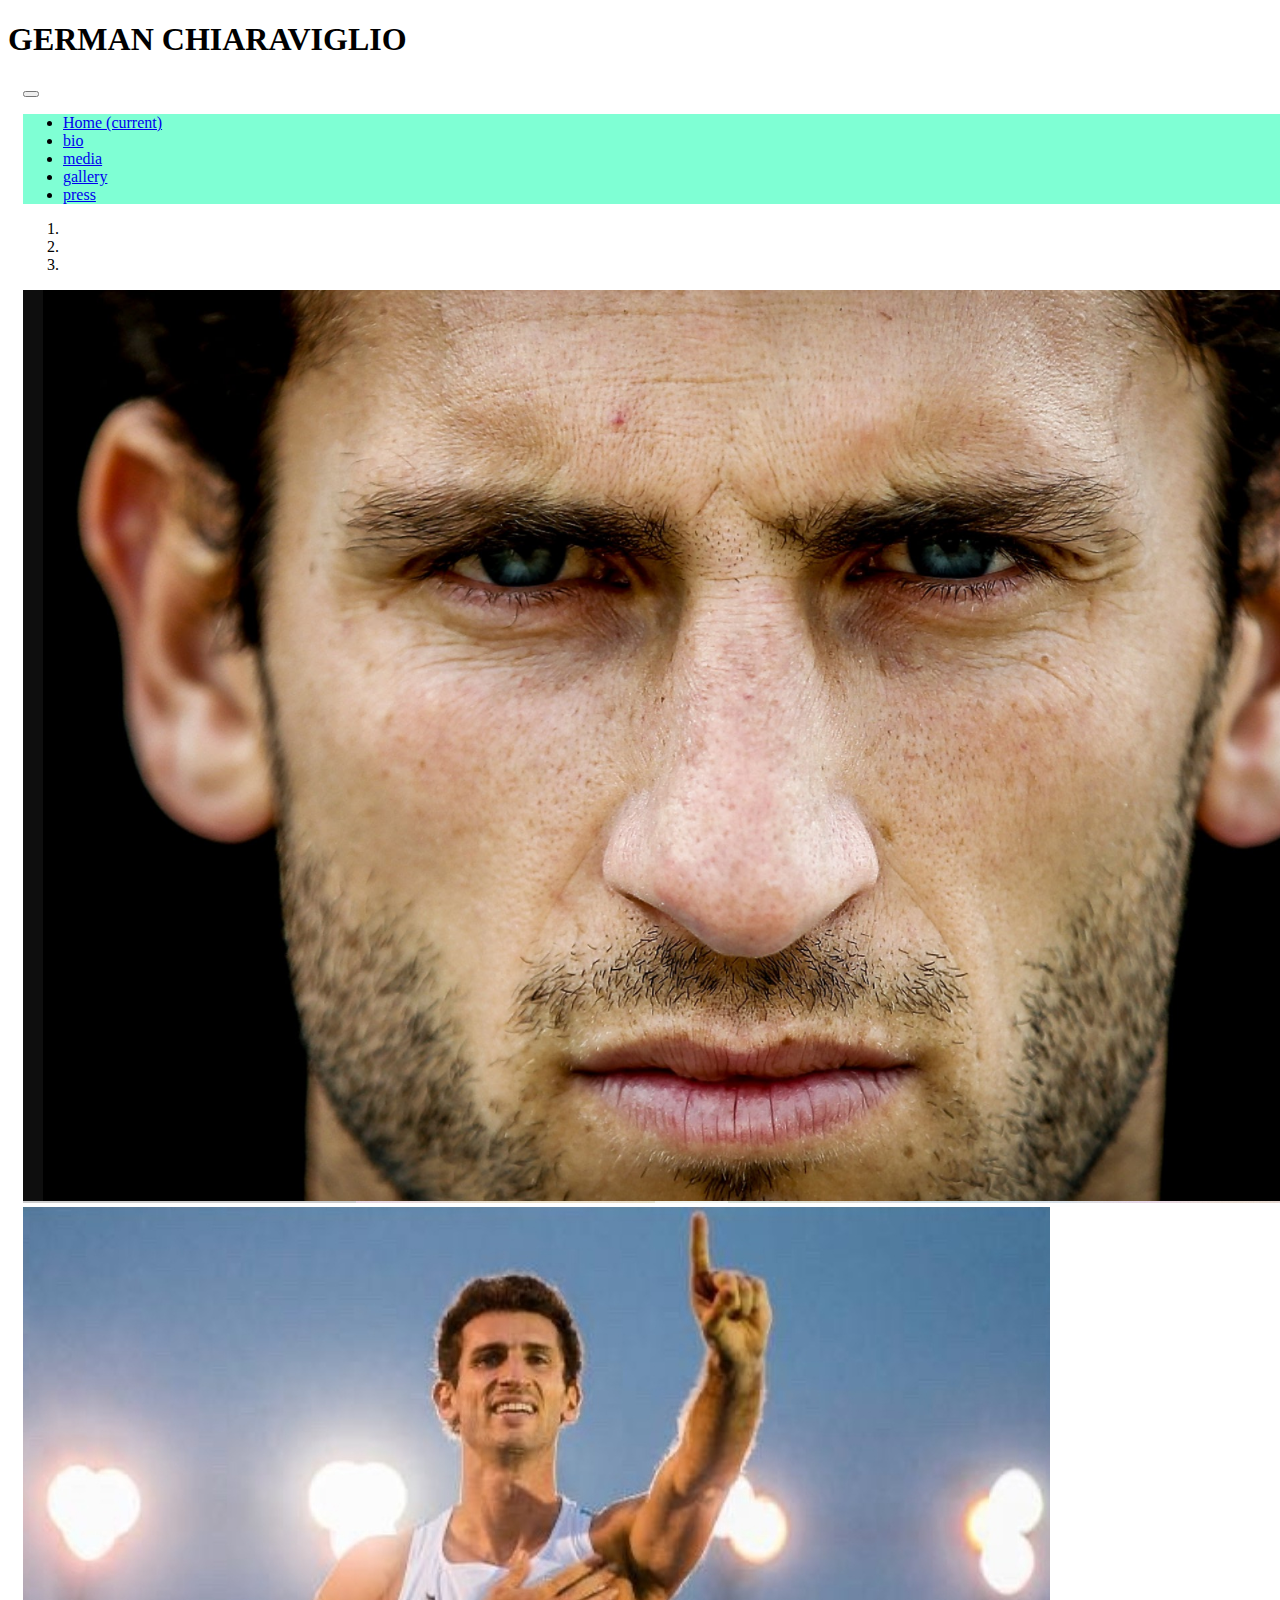
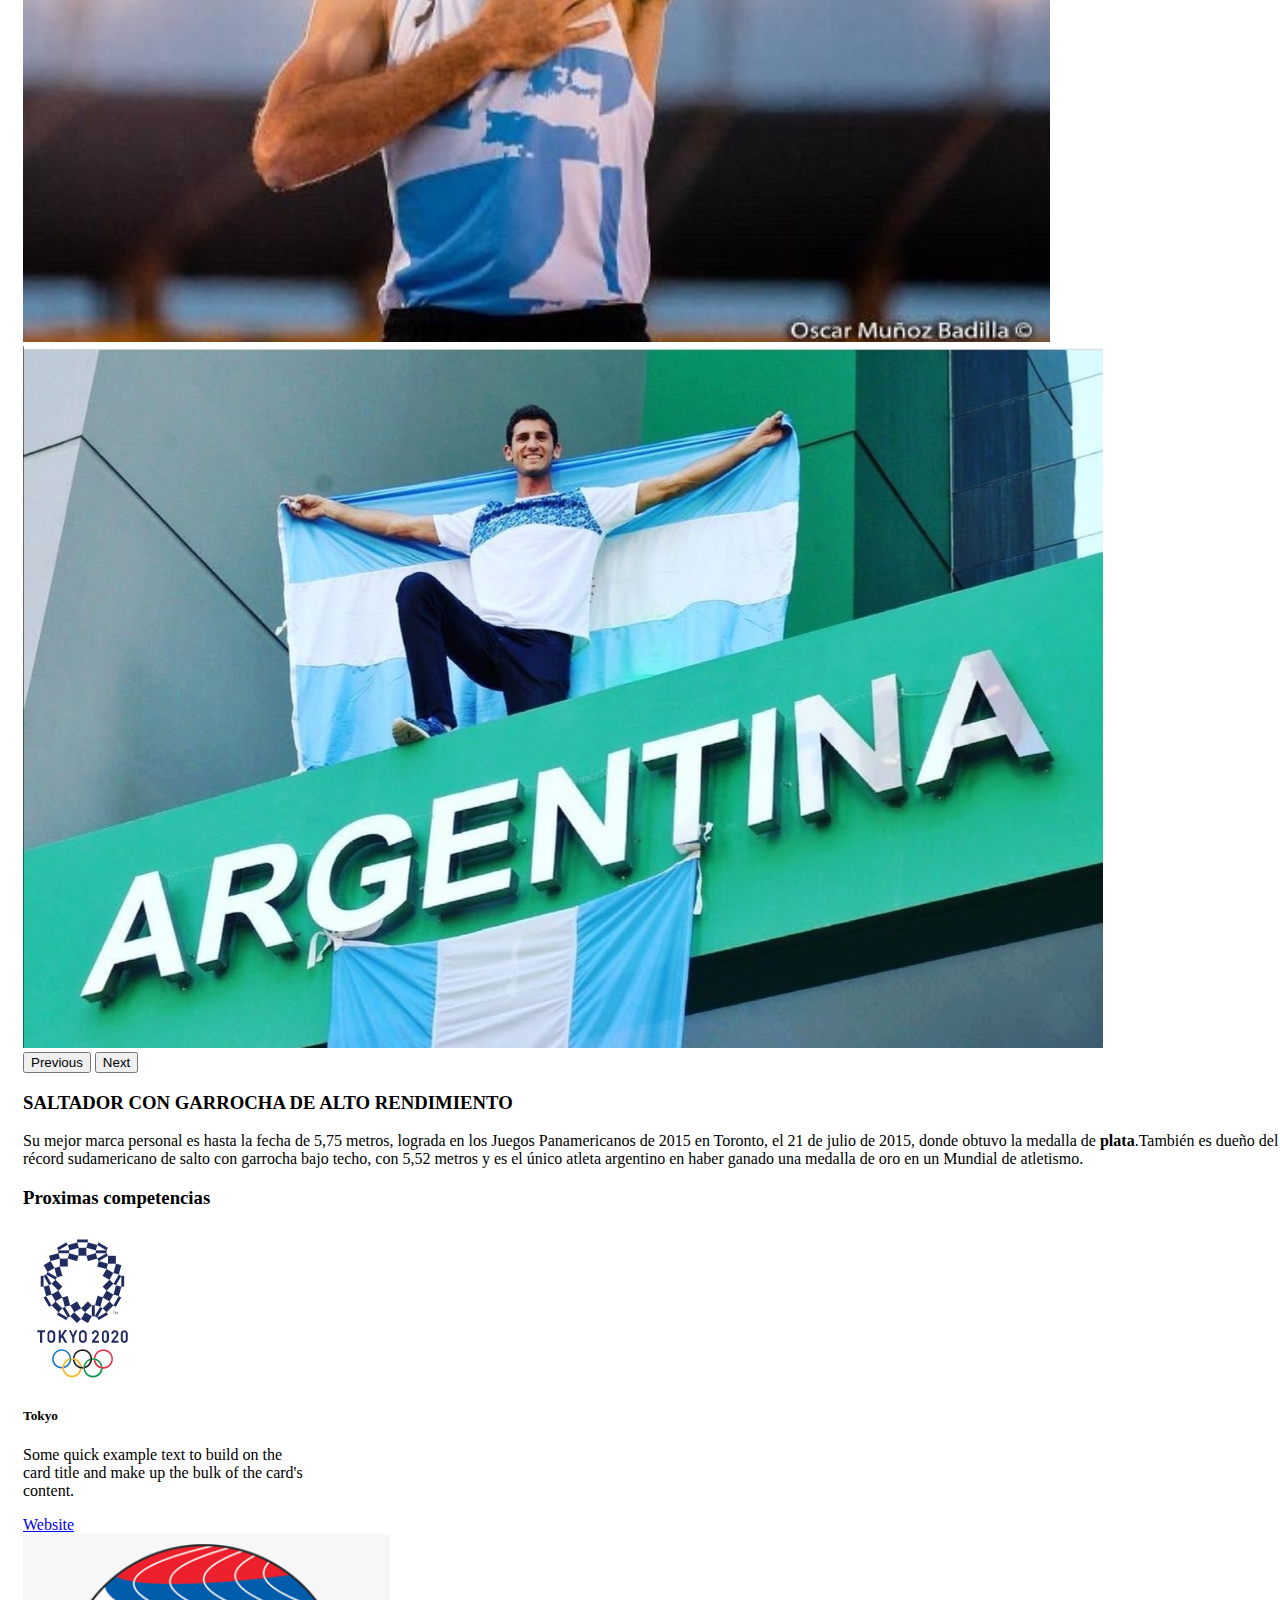
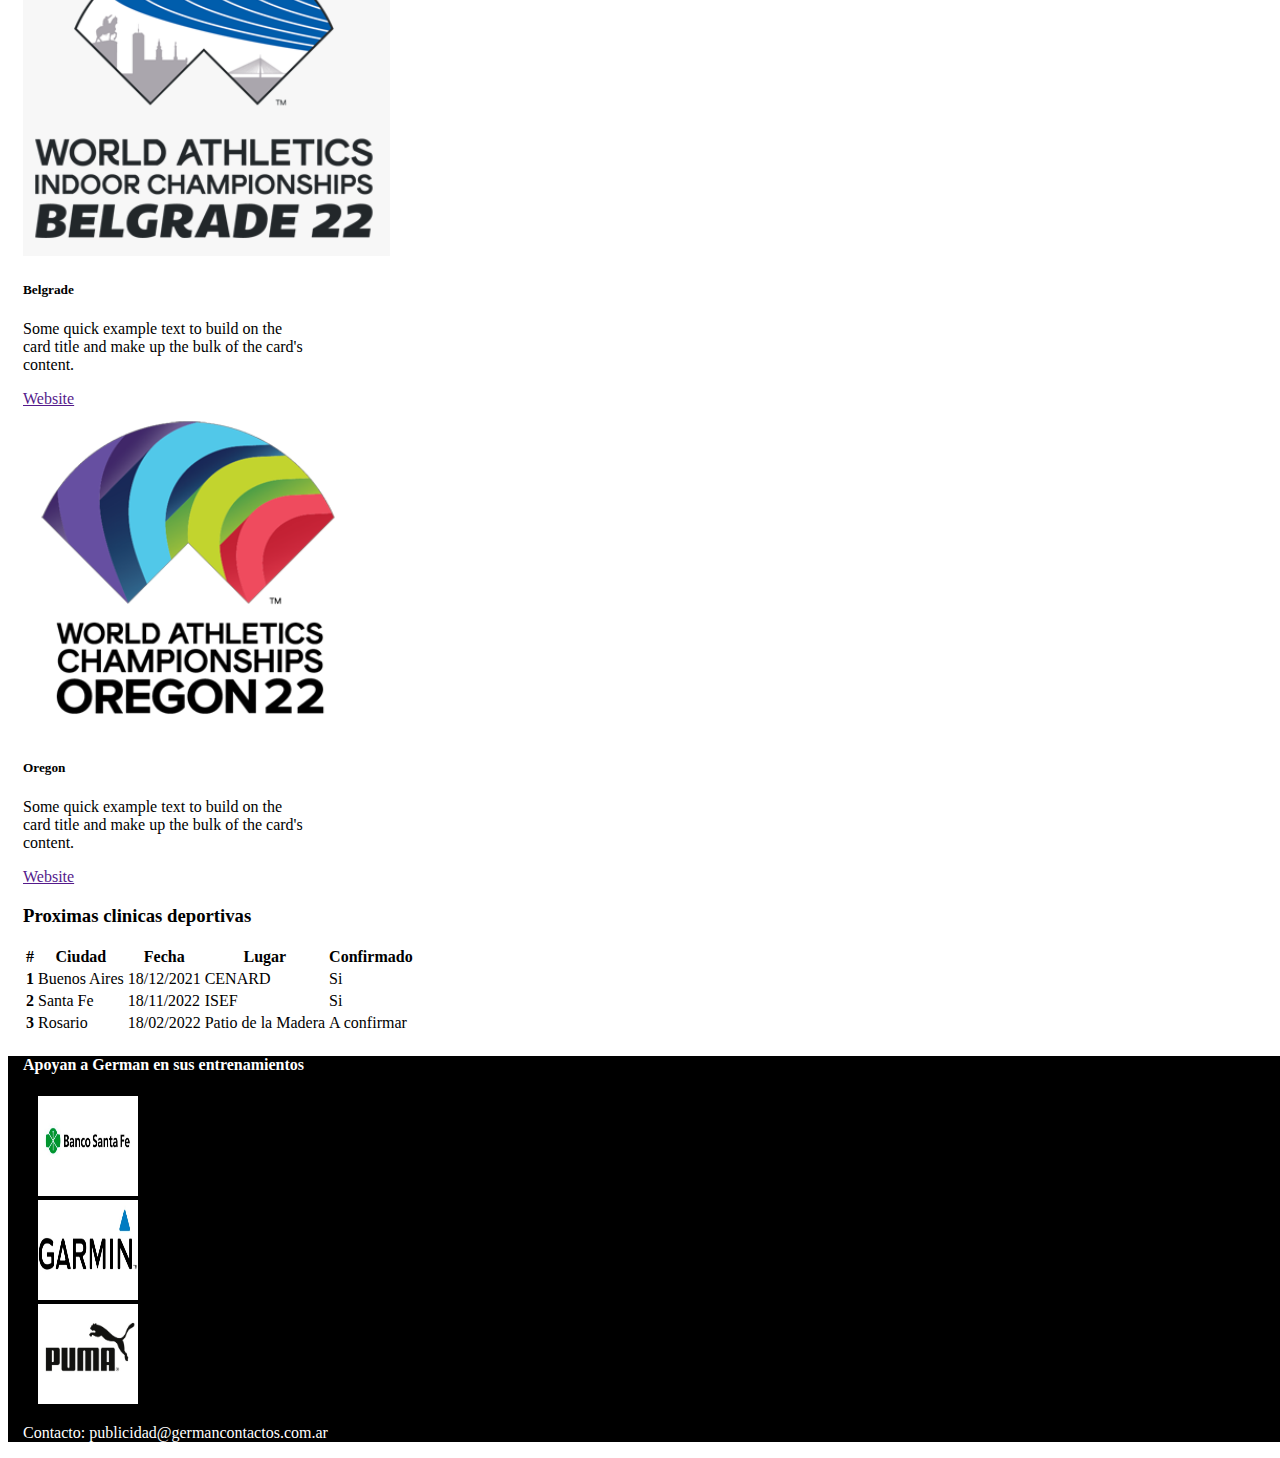
<file: index.html>
<!-- SOLO TOMAR EL INDEX DE ESTE ARCHIVO COMO EJEMPLO DE APLICACION DE BOOTSTRAP-->
  <!-- EL RESTO, BIO - MEDIA - GALLERY - PRESS SE HICIERON CON GRID NORMAL EN OTRO ARCHIVO GITHUB-->


<!DOCTYPE html>
<html lang="es">
<head>
    <meta charset="UTF-8">
    <meta http-equiv="X-UA-Compatible" content="IE=edge">
    <meta name="viewport" content="width=device-width, initial-scale=1.0">
    <title>Index</title>
    <link rel="preconnect" href="https://fonts.gstatic.com">
    <link href="https://fonts.googleapis.com/css2?family=Alegreya:ital,wght@0,400;0,700;1,400&family=Open+Sans:wght@400;800&display=swap" rel="stylesheet">
    <link rel="stylesheet" href="https://cdn.jsdelivr.net/npm/bootstrap@4.6.1/dist/css/bootstrap.min.css" integrity="sha384-zCbKRCUGaJDkqS1kPbPd7TveP5iyJE0EjAuZQTgFLD2ylzuqKfdKlfG/eSrtxUkn" crossorigin="anonymous">
    <link rel="stylesheet" href="css/estilos.css">
</head>

<body class="pad20">
<div>
    <div class="row container-fluid">
        <div class="col-lg-12 col-xs-12 border">
            <h1>GERMAN CHIARAVIGLIO</h1>
        </div>
    </div>

    <!-- apertura nav-->
   
    <nav class="navbar navbar-expand-lg navbar-light bg-light flex container">
        <button class="navbar-toggler" type="button" data-toggle="collapse" data-target="#navbarNav" aria-controls="navbarNav" aria-expanded="false" aria-label="Toggle navigation">
            <span class="navbar-toggler-icon"></span>
        </button>  

        <div class="collapse navbar-collapse" id="navbarNav">
          <ul class="navbar-nav">
            <li class="nav-item active">
              <a class="nav-link" href="index.html">Home <span class="sr-only">(current)</span></a>
            </li>
            <li class="nav-item">
                <a class="nav-link" href="pages/bio.html">bio</a>
              </li>            
            <li class="nav-item">
              <a class="nav-link" href="pages/media.html">media</a>
            </li>
            <li class="nav-item">
                <a class="nav-link" href="pages/gallery.html">gallery</a>
            </li>
            <li class="nav-item">
                <a class="nav-link" href="pages/press.html">press</a>
            </li>
            
          </ul>
        </div>
      </nav>

   
    <!-- cierre nav-->
    
    <!-- apertura carrousel-->

    <div id="carouselExampleIndicators" class="carousel slide flex container" data-ride="carousel">
        <ol class="carousel-indicators">
          <li data-target="#carouselExampleIndicators" data-slide-to="0" class="active"></li>
          <li data-target="#carouselExampleIndicators" data-slide-to="1"></li>
          <li data-target="#carouselExampleIndicators" data-slide-to="2"></li>
        </ol>
        <div class="carousel-inner">
          <div class="carousel-item active">
            <img src="images/germanchiara.jpg" class="d-block w-100" alt="...">
          </div>
          <div class="carousel-item">
            <img src="images/German2.jpg" class="d-block w-100" alt="...">
          </div>
          <div class="carousel-item">
            <img src="images/German4.jpg" class="d-block w-100" alt="...">
          </div>
        </div>
        <button class="carousel-control-prev" type="button" data-target="#carouselExampleIndicators" data-slide="prev">
          <span class="carousel-control-prev-icon" aria-hidden="true"></span>
          <span class="sr-only">Previous</span>
        </button>
        <button class="carousel-control-next" type="button" data-target="#carouselExampleIndicators" data-slide="next">
          <span class="carousel-control-next-icon" aria-hidden="true"></span>
          <span class="sr-only">Next</span>
        </button>
      </div>
    <!-- cierre carrousel-->


    <!-- apertura contenido-->

    <section class="section1">
        <article>       
            <div class="row container-fluid flex container">
                <div class="col-lg-12 col-xs-12 border">      
                    <h3 >SALTADOR CON GARROCHA DE ALTO RENDIMIENTO</h3>
                    <p>Su mejor marca personal es hasta la fecha de 5,75 metros, lograda en los Juegos Panamericanos de 2015 en Toronto, el 21 de julio de 2015, donde obtuvo la medalla de <strong>plata</strong>.También es dueño del récord sudamericano de salto con garrocha bajo techo, con 5,52 metros y es el único atleta argentino en haber ganado una medalla de oro en un Mundial de atletismo.</p>
                </div>
            </div>         
        </article>

        <article>
            <div class="row container-fluid flex container">
                <div class="col-lg-12 col-xs-12 border">
                    <h3>Proximas competencias</h3>
                </div>
            </div>

            <div class="row flex container">
                <div class="col-lg-4 col-xs-12 border">
                    <div class="card" style="width: 18rem;">
                        <img src="images/tokio.jpg" class="card-img-top" alt="...">
                        <div class="card-body">
                            <h5 class="card-title">Tokyo</h5>
                            <p class="card-text">Some quick example text to build on the card title and make up the bulk of the card's content.</p>
                            <a href="https://olympics.com/tokyo-2020/en/" class="btn btn-primary">Website</a>
                        </div>
                    </div>
                </div>

                <div class="col-lg-4 col-xs-12 border">
                    <div class="card" style="width: 18rem;">
                        <img src="images/CompBelgrade22.png" class="card-img-top" alt="...">
                        <div class="card-body">
                            <h5 class="card-title">Belgrade</h5>
                            <p class="card-text">Some quick example text to build on the card title and make up the bulk of the card's content.</p>
                            <a href="" class="btn btn-primary">Website</a>
                        </div>
                    </div>
                </div>

                <div class="col-lg-4 col-xs-12 border">
                    <div class="card" style="width: 18rem;">
                        <img src="images/CompOregon.png" class="card-img-top" alt="...">
                        <div class="card-body">
                            <h5 class="card-title">Oregon</h5>
                            <p class="card-text">Some quick example text to build on the card title and make up the bulk of the card's content.</p>
                            <a href="" class="btn btn-primary">Website</a>
                        </div>
                    </div>
                </div>
            </div>
                
        </article>  
    </section>

    <section class="section2 flex container">
        <article>
            <h3>Proximas clinicas deportivas</h3>

            <table class="table table-bordered">
                <thead>
                  <tr>
                    <th scope="col">#</th>
                    <th scope="col">Ciudad</th>
                    <th scope="col">Fecha</th>
                    <th scope="col">Lugar</th>
                    <th scope="col">Confirmado</th>
                  </tr>
                </thead>
                <tbody>
                  <tr>
                    <th scope="row">1</th>
                    <td>Buenos Aires</td>
                    <td>18/12/2021</td>
                    <td>CENARD</td>
                    <td>Si</td>
                  </tr>
                  <tr>
                    <th scope="row">2</th>
                    <td>Santa Fe</td>
                    <td>18/11/2022</td>
                    <td>ISEF</td>
                    <td>Si</td>
                  </tr>
                  <tr>
                    <th scope="row">3</th>
                    <td>Rosario</td>
                    <td>18/02/2022</td>
                    <td>Patio de la Madera</td>
                    <td>A confirmar</td>
                  </tr>
                </tbody>
              </table>
            
        </article>
        
    </section>
  
    <!-- cierre contenido-->

    <!-- apertura footer-->
    <footer class="flex container">  
        <div class="row">
            <div class="col-lg-12 col-xs-12">  
                <h4>Apoyan a German en sus entrenamientos</h4>
            </div>
        </div>

        <div class="container">
            <div class= "btn-group row justify-content-around" role="group" aria-label="Third group">                
                    <div class="col-4"><a href="#" class="badge badge-primary"><img src="images/1s.BdSF.jpg" width="100" height="100" class="card-img-top" alt="..."></a></div>
                    <div class="col-4"><a href="#" class="badge badge-secondary"><img src="images/2s.garmin.jpg" width="100" height="100" class="card-img-top" alt="..."></a></div>
                    <div class="col-4"><a href="#" class="badge badge-success"><img src="images/3s.Puma.jpg" width="100" height="100" class="card-img-top" alt="..."></a></div>
                    
            </div>
        </div>

        <div class= "row">
            <div class= "col-lg-12 col-xs-12">
                <p class="contactoemail">Contacto: publicidad@germancontactos.com.ar</p>
            </div>
    </footer> 
    <!-- cierre footer-->
    
 </div>

 <script src="https://cdn.jsdelivr.net/npm/jquery@3.5.1/dist/jquery.slim.min.js" integrity="sha384-DfXdz2htPH0lsSSs5nCTpuj/zy4C+OGpamoFVy38MVBnE+IbbVYUew+OrCXaRkfj" crossorigin="anonymous"></script>
 <script src="https://cdn.jsdelivr.net/npm/bootstrap@4.6.1/dist/js/bootstrap.bundle.min.js" integrity="sha384-fQybjgWLrvvRgtW6bFlB7jaZrFsaBXjsOMm/tB9LTS58ONXgqbR9W8oWht/amnpF" crossorigin="anonymous"></script>
    
</body>
</html>
</file>
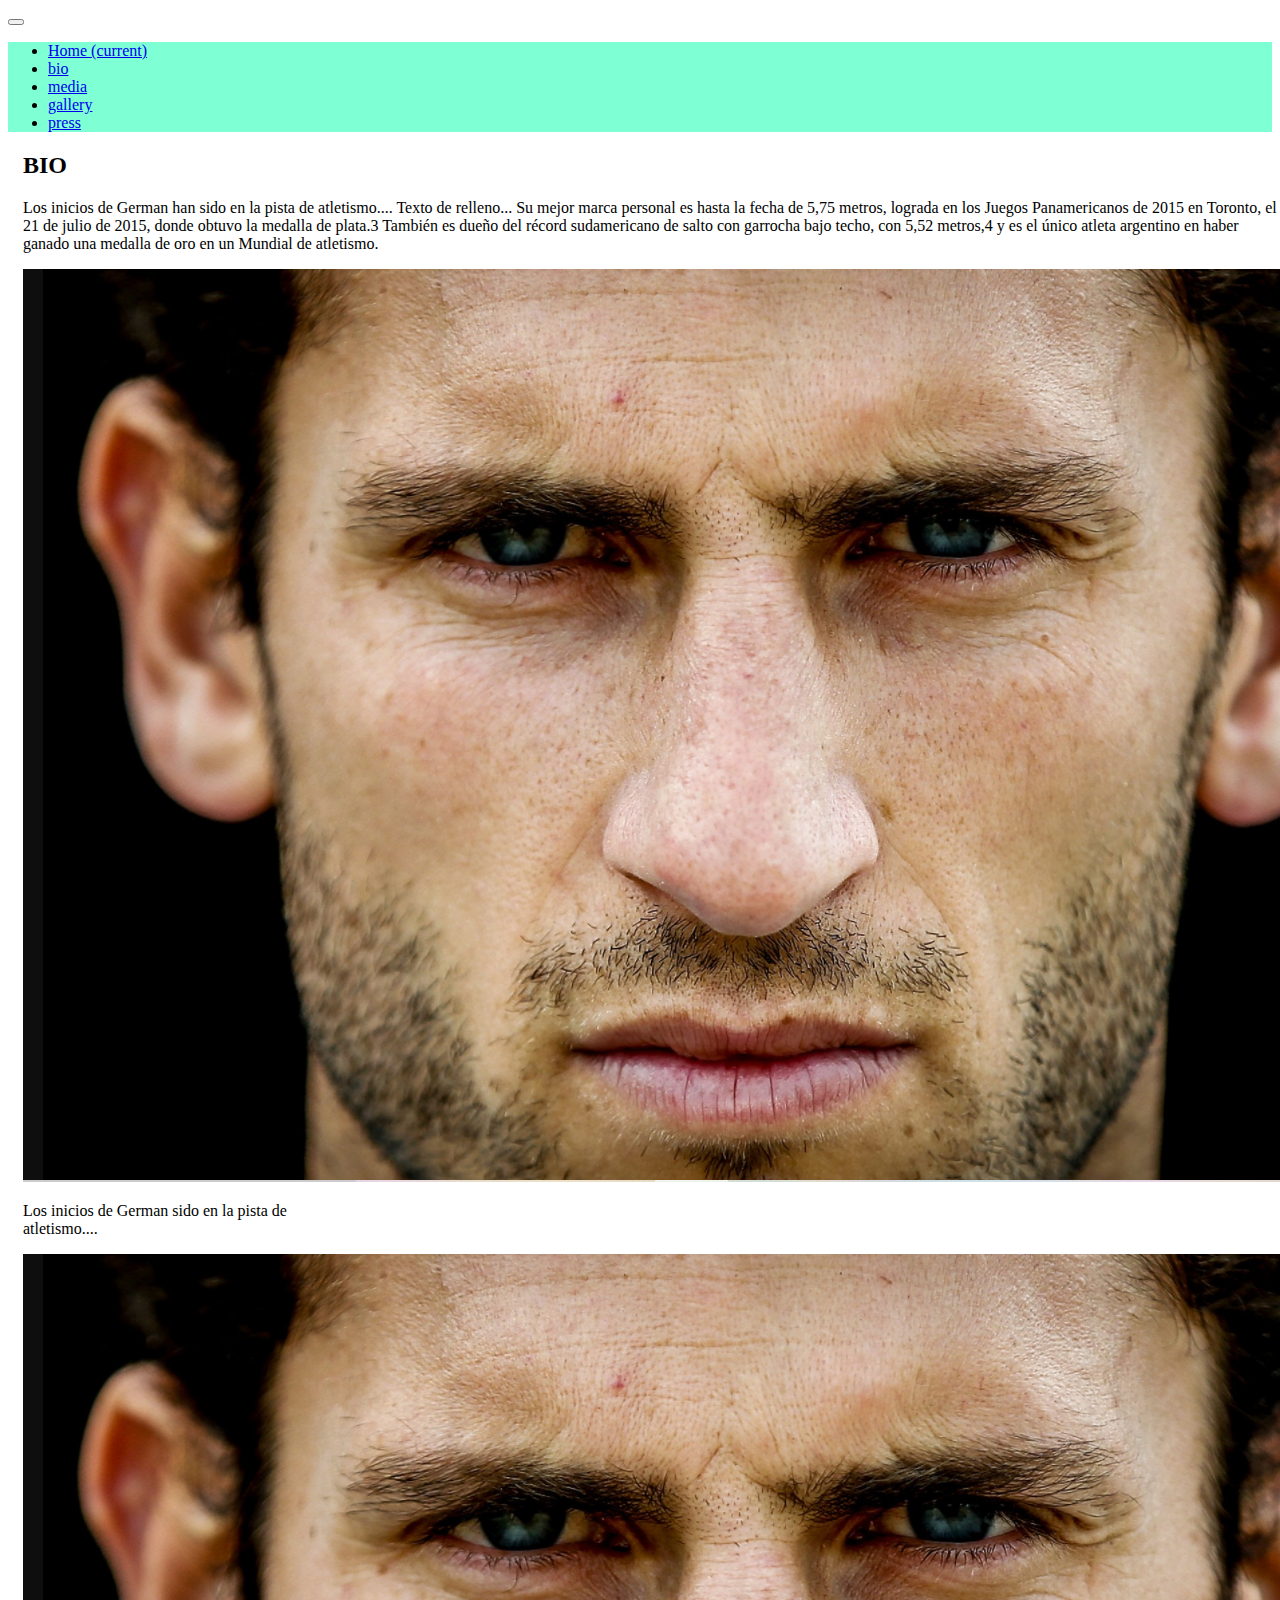
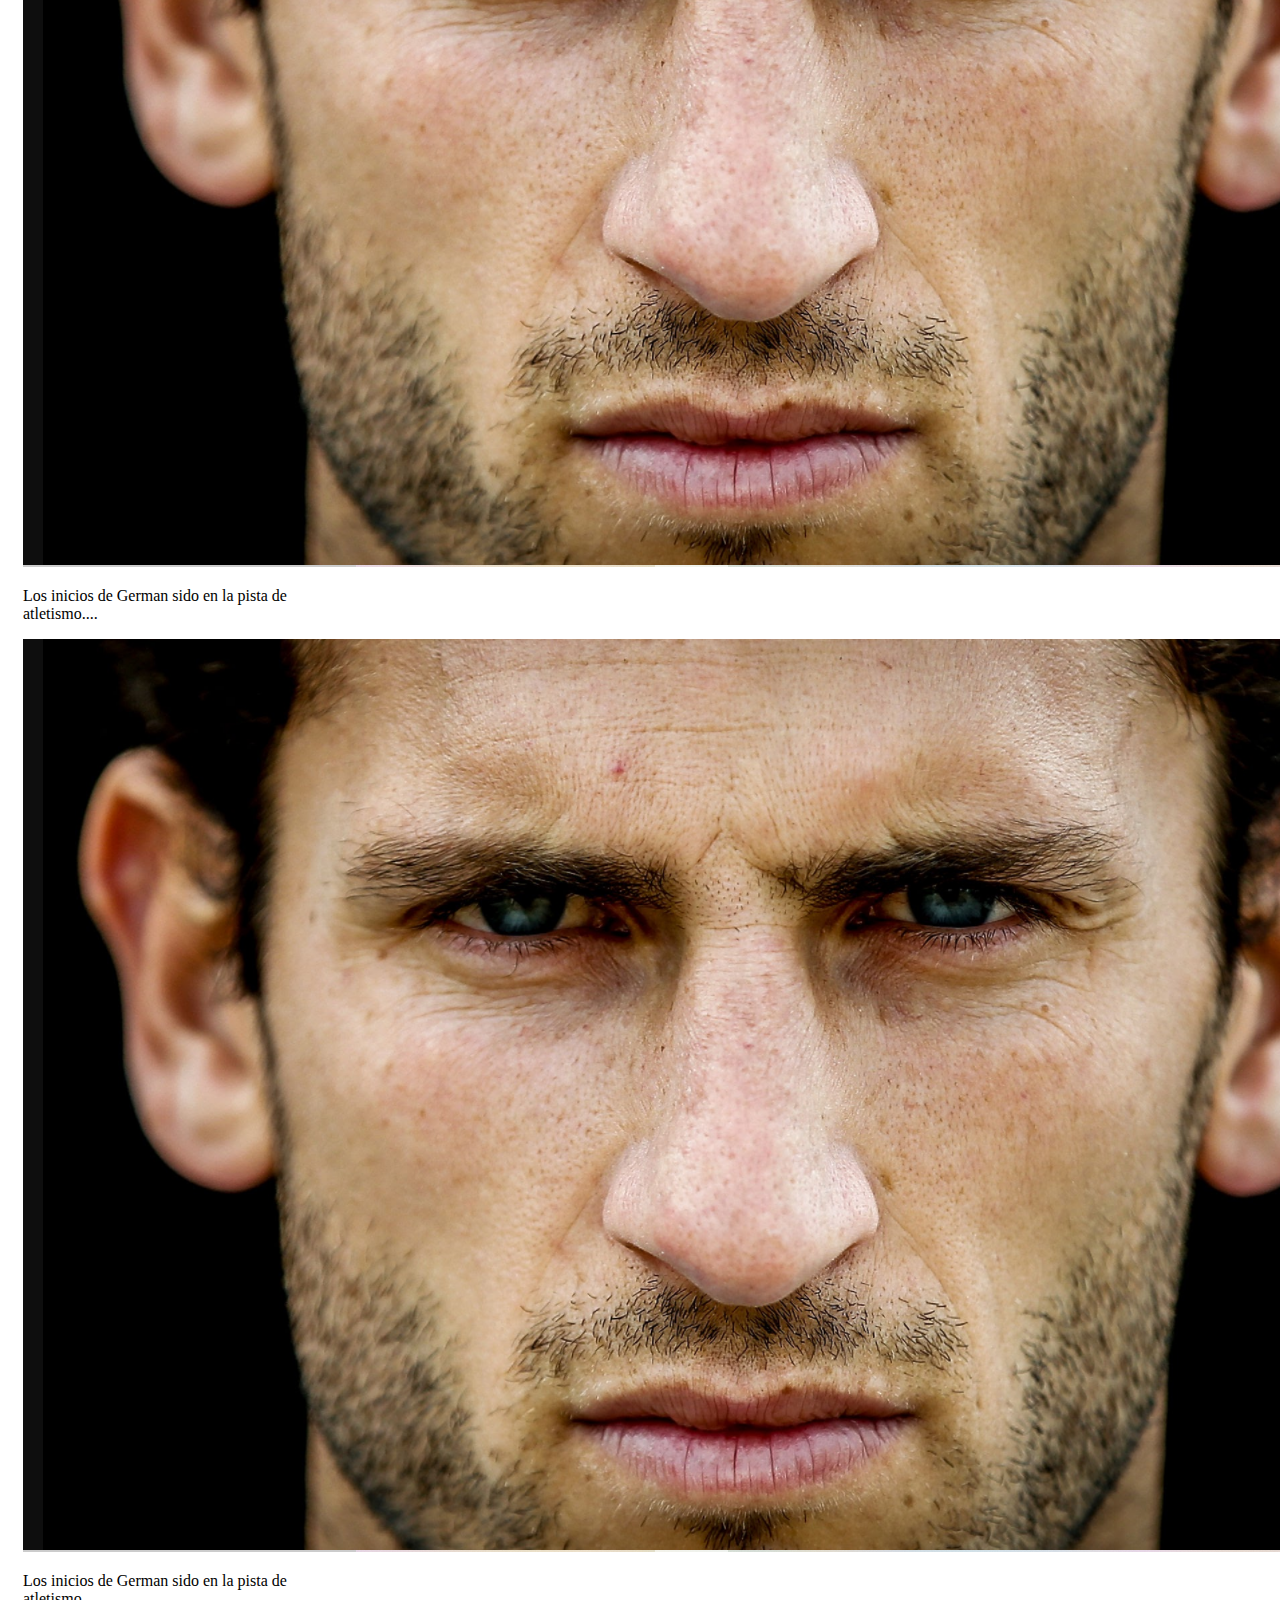
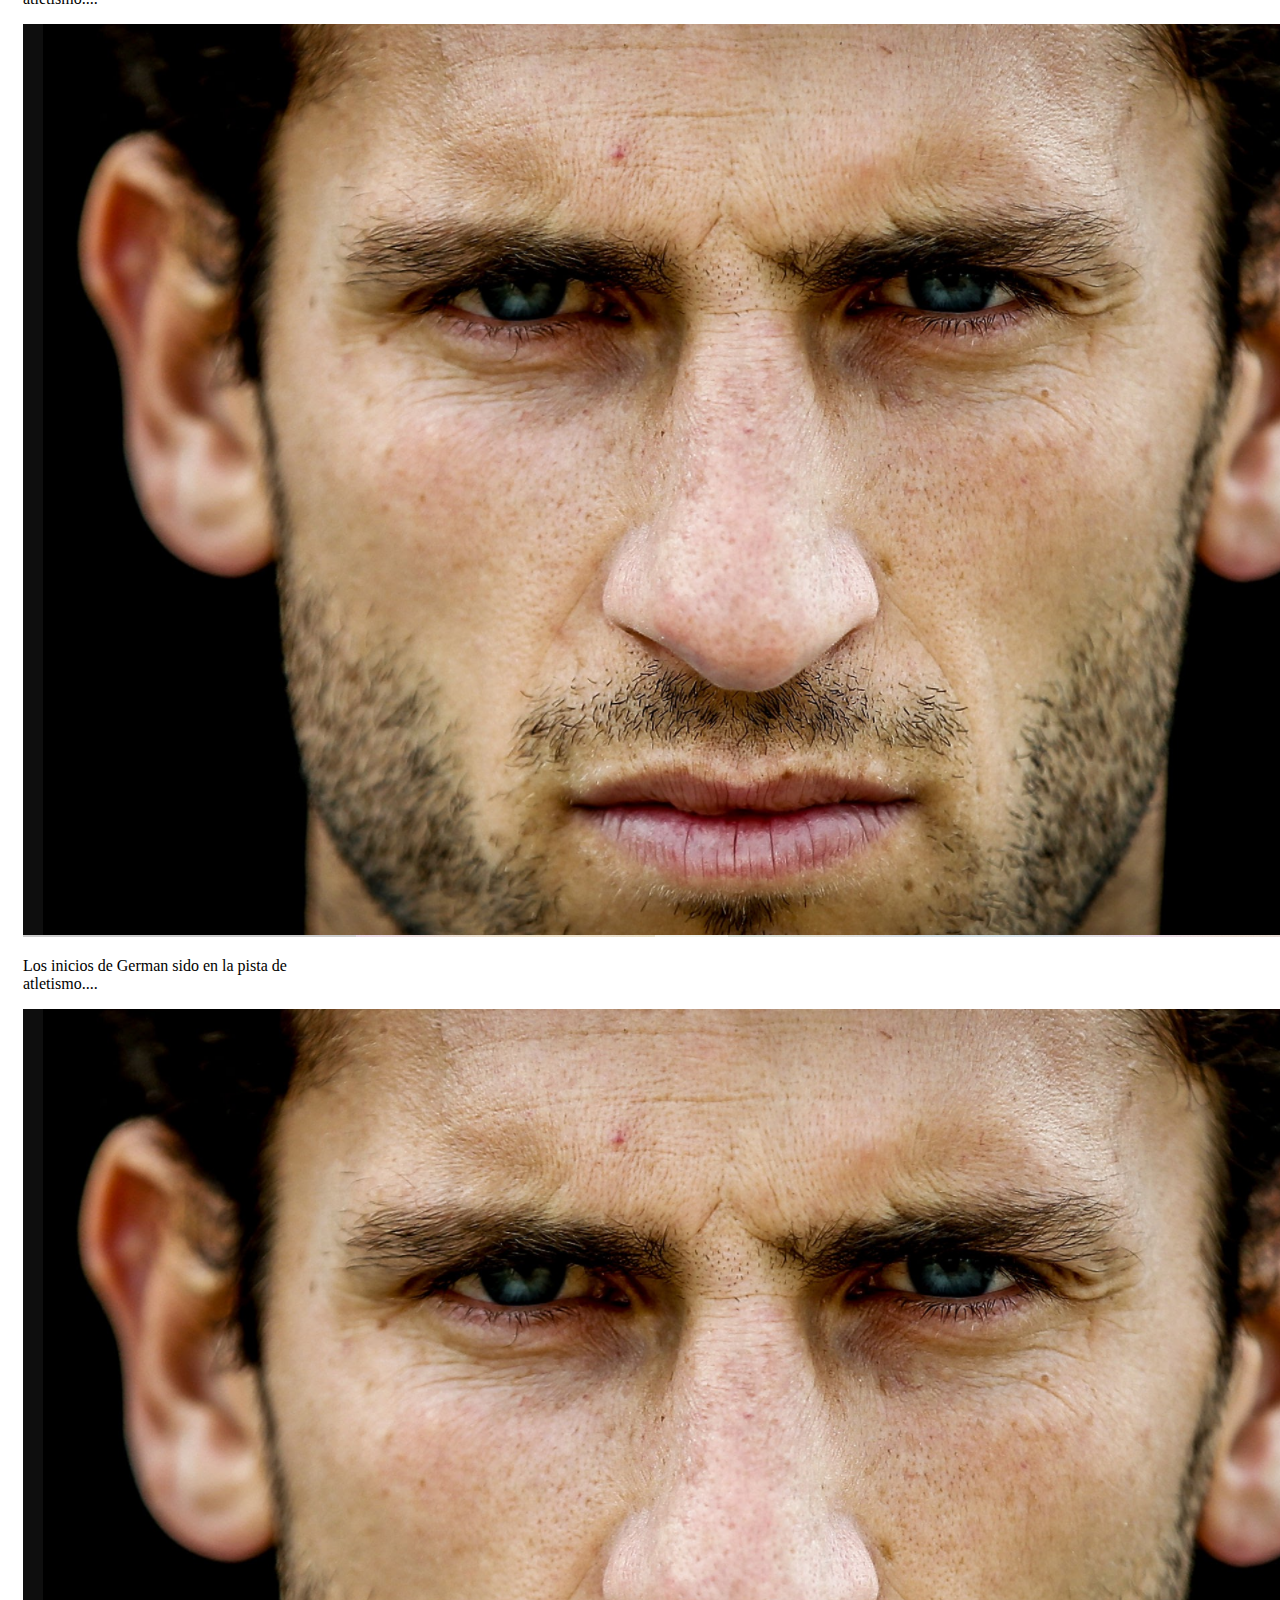
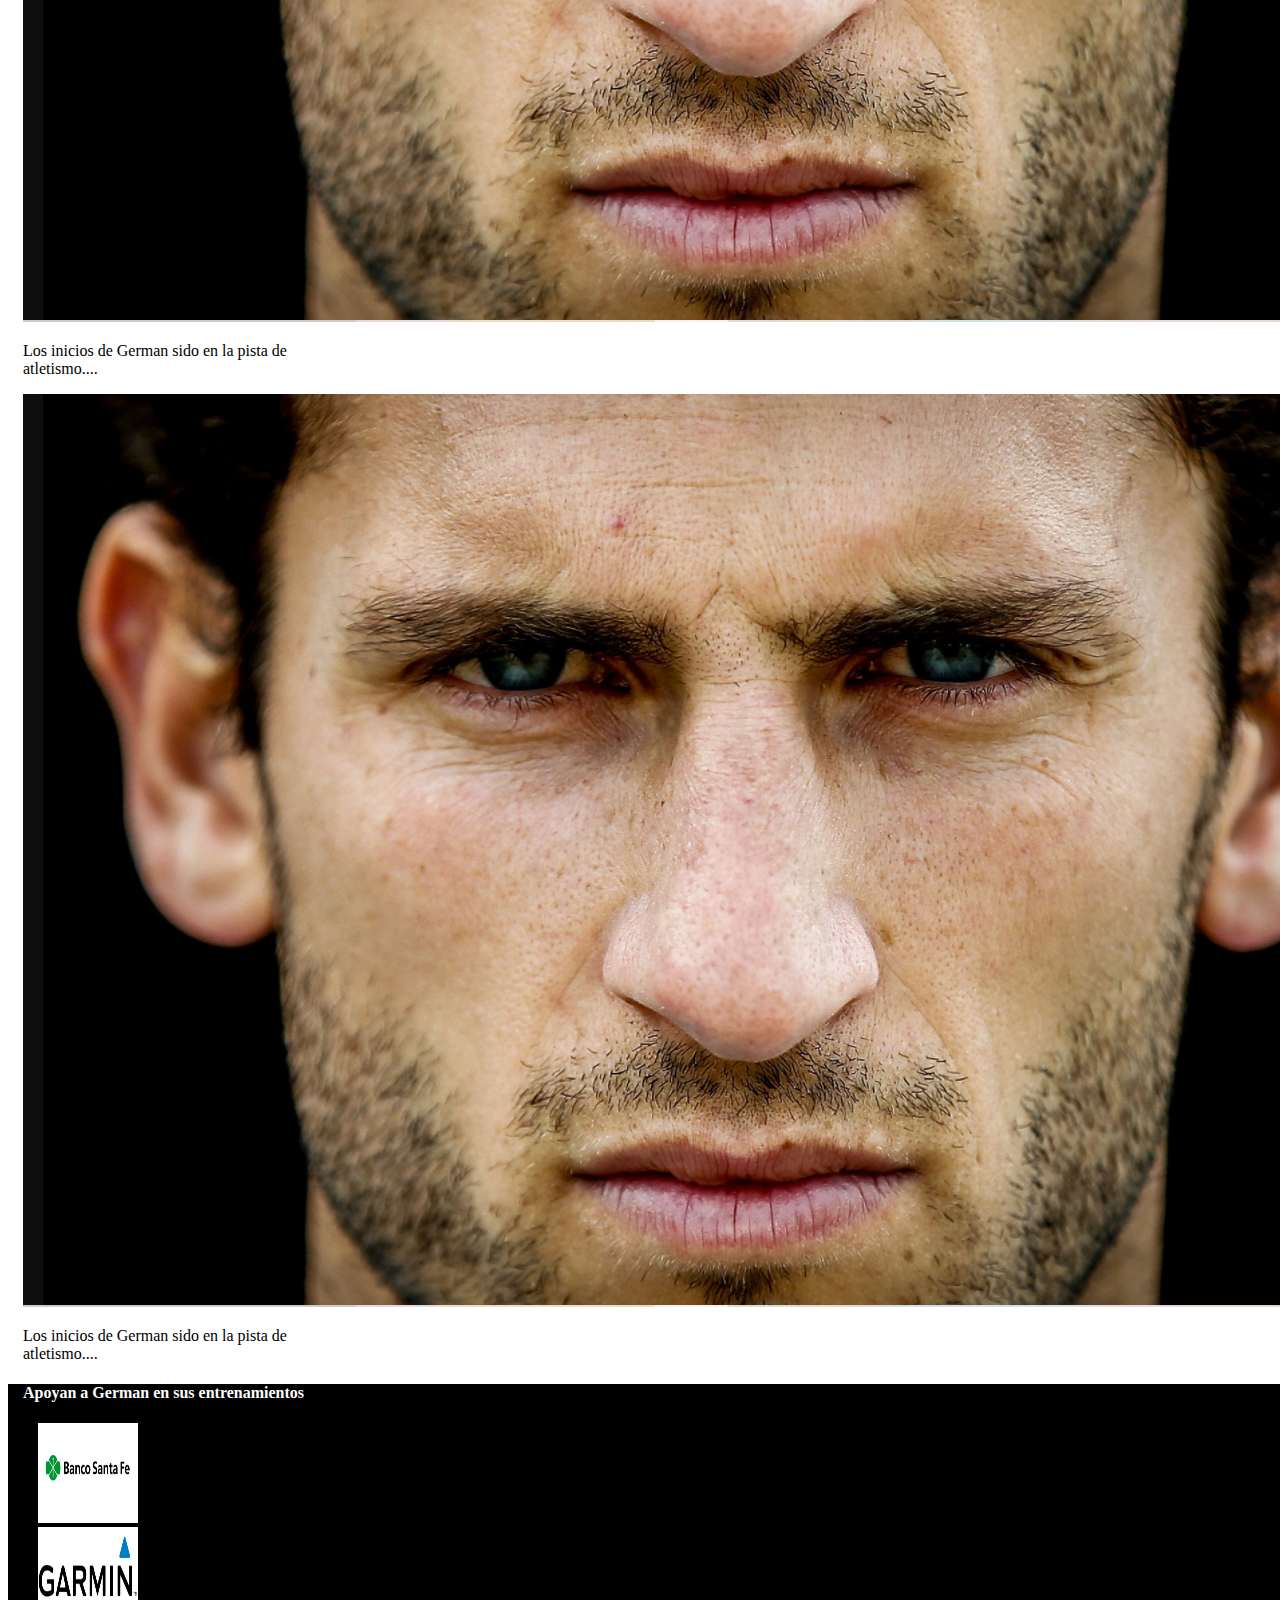
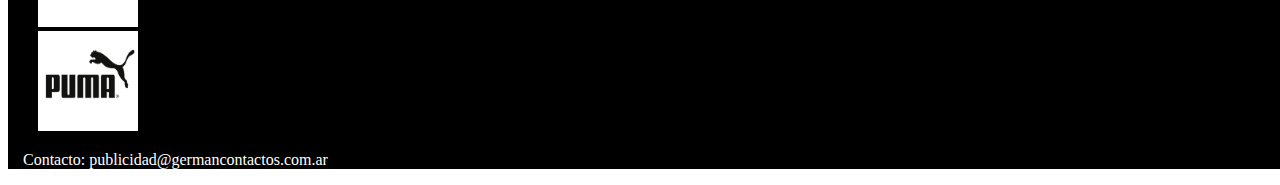
<file: pages/bio.html>
<!-- SOLO TOMAR EL INDEX DE ESTE ARCHIVO COMO EJEMPLO DE APLICACION DE BOOTSTRAP-->
  <!-- EL RESTO, BIO - MEDIA - GALLERY - PRESS SE HICIERON CON GRID NORMAL EN OTRO ARCHIVO GITHUB-->


<!DOCTYPE html>
<html lang="es">
<head>
    <meta charset="UTF-8">
    <meta http-equiv="X-UA-Compatible" content="IE=edge">
    <meta name="viewport" content="width=device-width, initial-scale=1.0">
    <title>Bio German Chiaraviglio</title>
    <link rel="preconnect" href="https://fonts.gstatic.com">
    <link href="https://fonts.googleapis.com/css2?family=Alegreya:ital,wght@0,400;0,700;1,400&family=Open+Sans:wght@400;800&display=swap" rel="stylesheet">
    <link rel="stylesheet" href="https://cdn.jsdelivr.net/npm/bootstrap@4.6.1/dist/css/bootstrap.min.css" integrity="sha384-zCbKRCUGaJDkqS1kPbPd7TveP5iyJE0EjAuZQTgFLD2ylzuqKfdKlfG/eSrtxUkn" crossorigin="anonymous">
    <link rel="stylesheet" href="../css/estilos.css">
</head>

<body class="pad20">
    
    <!-- apertura nav-->
   
      <nav class="navbar navbar-expand-lg navbar-light bg-light">
        <button class="navbar-toggler" type="button" data-toggle="collapse" data-target="#navbarNav" aria-controls="navbarNav" aria-expanded="false" aria-label="Toggle navigation">
            <span class="navbar-toggler-icon"></span>
        </button>  

        <div class="collapse navbar-collapse" id="navbarNav">
          <ul class="navbar-nav">
            <li class="nav-item active">
              <a class="nav-link" href="../index.html">Home <span class="sr-only">(current)</span></a>
            </li>
            <li class="nav-item">
                <a class="nav-link" href="bio.html">bio</a>
              </li>            
            <li class="nav-item">
              <a class="nav-link" href="media.html">media</a>
            </li>
            <li class="nav-item">
                <a class="nav-link" href="gallery.html">gallery</a>
            </li>
            <li class="nav-item">
                <a class="nav-link" href="press.html">press</a>
            </li>
            
          </ul>
        </div>
      </nav>

    <!-- cierre nav-->   

    <section>
        <div class="container">
            <article class="row">
                <div class="col-lg-12 col-xs-12">
                    <h2>BIO</h2>
                </div>


                <div class="col-lg-12 col-xs-12">
                    <p>Los inicios de German han sido en la pista de atletismo.... 
                    Texto de relleno...
                    Su mejor marca personal es hasta la fecha de 5,75 metros, lograda en los Juegos Panamericanos de 2015 en Toronto, el 21 de julio de 2015, donde obtuvo la medalla de plata.3​ También es dueño del récord sudamericano de salto con garrocha bajo techo, con 5,52 metros,4​ y es el único atleta argentino en haber ganado una medalla de oro en un Mundial de atletismo.</p>
                </div>
            </article>
        </div>

        <div class="container">
            <article class="row">
                <div class="col-lg-4 col-xs-12 border">
                    <div class="card" style="width: 18rem;">
                        <img src="../images/germanchiara.jpg" class="card-img-top" alt="...">
                        <div class="card-body">                        
                            <p class="card-text">Los inicios de German sido en la pista de atletismo....</p>                        
                        </div>
                    </div>
                </div>

                <div class="col-lg-4 col-xs-12 border">
                    <div class="card" style="width: 18rem;">
                        <img src="../images/germanchiara.jpg" class="card-img-top" alt="...">
                        <div class="card-body">                        
                            <p class="card-text">Los inicios de German sido en la pista de atletismo....</p>                        
                        </div>
                    </div>
                </div>

                <div class="col-lg-4 col-xs-12 border">
                    <div class="card" style="width: 18rem;">
                        <img src="../images/germanchiara.jpg" class="card-img-top" alt="...">
                        <div class="card-body">                        
                            <p class="card-text">Los inicios de German sido en la pista de atletismo....</p>                        
                        </div>
                    </div>
                </div>

                <div class="col-lg-4 col-xs-12 border">
                    <div class="card" style="width: 18rem;">
                        <img src="../images/germanchiara.jpg" class="card-img-top" alt="...">
                        <div class="card-body">                        
                            <p class="card-text">Los inicios de German sido en la pista de atletismo....</p>                        
                        </div>
                    </div>
                </div>

                <div class="col-lg-4 col-xs-12 border">
                    <div class="card" style="width: 18rem;">
                        <img src="../images/germanchiara.jpg" class="card-img-top" alt="...">
                        <div class="card-body">                        
                            <p class="card-text">Los inicios de German sido en la pista de atletismo....</p>                        
                        </div>
                    </div>
                </div>

                <div class="col-lg-4 col-xs-12 border">
                    <div class="card" style="width: 18rem;">
                        <img src="../images/germanchiara.jpg" class="card-img-top" alt="...">
                        <div class="card-body">                        
                            <p class="card-text">Los inicios de German sido en la pista de atletismo....</p>                        
                        </div>
                    </div>
                </div>

            </article>
        </div>
    </section>

    
     <!-- apertura footer-->
     <footer class="flex container">  
        <div class="row">
            <div class="col-lg-12 col-xs-12">  
                <h4>Apoyan a German en sus entrenamientos</h4>
            </div>
        </div>

        <div class="container">
            <div class= "btn-group row justify-content-around" role="group" aria-label="Third group">                
                    <div class="col-4"><a href="#" class="badge badge-primary"><img src="../images/1s.BdSF.jpg" width="100" height="100" class="card-img-top" alt="..."></a></div>
                    <div class="col-4"><a href="#" class="badge badge-secondary"><img src="../images/2s.garmin.jpg" width="100" height="100" class="card-img-top" alt="..."></a></div>
                    <div class="col-4"><a href="#" class="badge badge-success"><img src="../images/3s.Puma.jpg" width="100" height="100" class="card-img-top" alt="..."></a></div>
                    
            </div>
        </div>

        <div class= "row">
            <div class= "col-lg-12 col-xs-12">
                <p class="contactoemail">Contacto: publicidad@germancontactos.com.ar</p>
            </div>
    </footer> 
    <!-- cierre footer-->


    <script src="https://cdn.jsdelivr.net/npm/jquery@3.5.1/dist/jquery.slim.min.js" integrity="sha384-DfXdz2htPH0lsSSs5nCTpuj/zy4C+OGpamoFVy38MVBnE+IbbVYUew+OrCXaRkfj" crossorigin="anonymous"></script>
    <script src="https://cdn.jsdelivr.net/npm/bootstrap@4.6.1/dist/js/bootstrap.bundle.min.js" integrity="sha384-fQybjgWLrvvRgtW6bFlB7jaZrFsaBXjsOMm/tB9LTS58ONXgqbR9W8oWht/amnpF" crossorigin="anonymous"></script>  
</body>
</html>
</file>
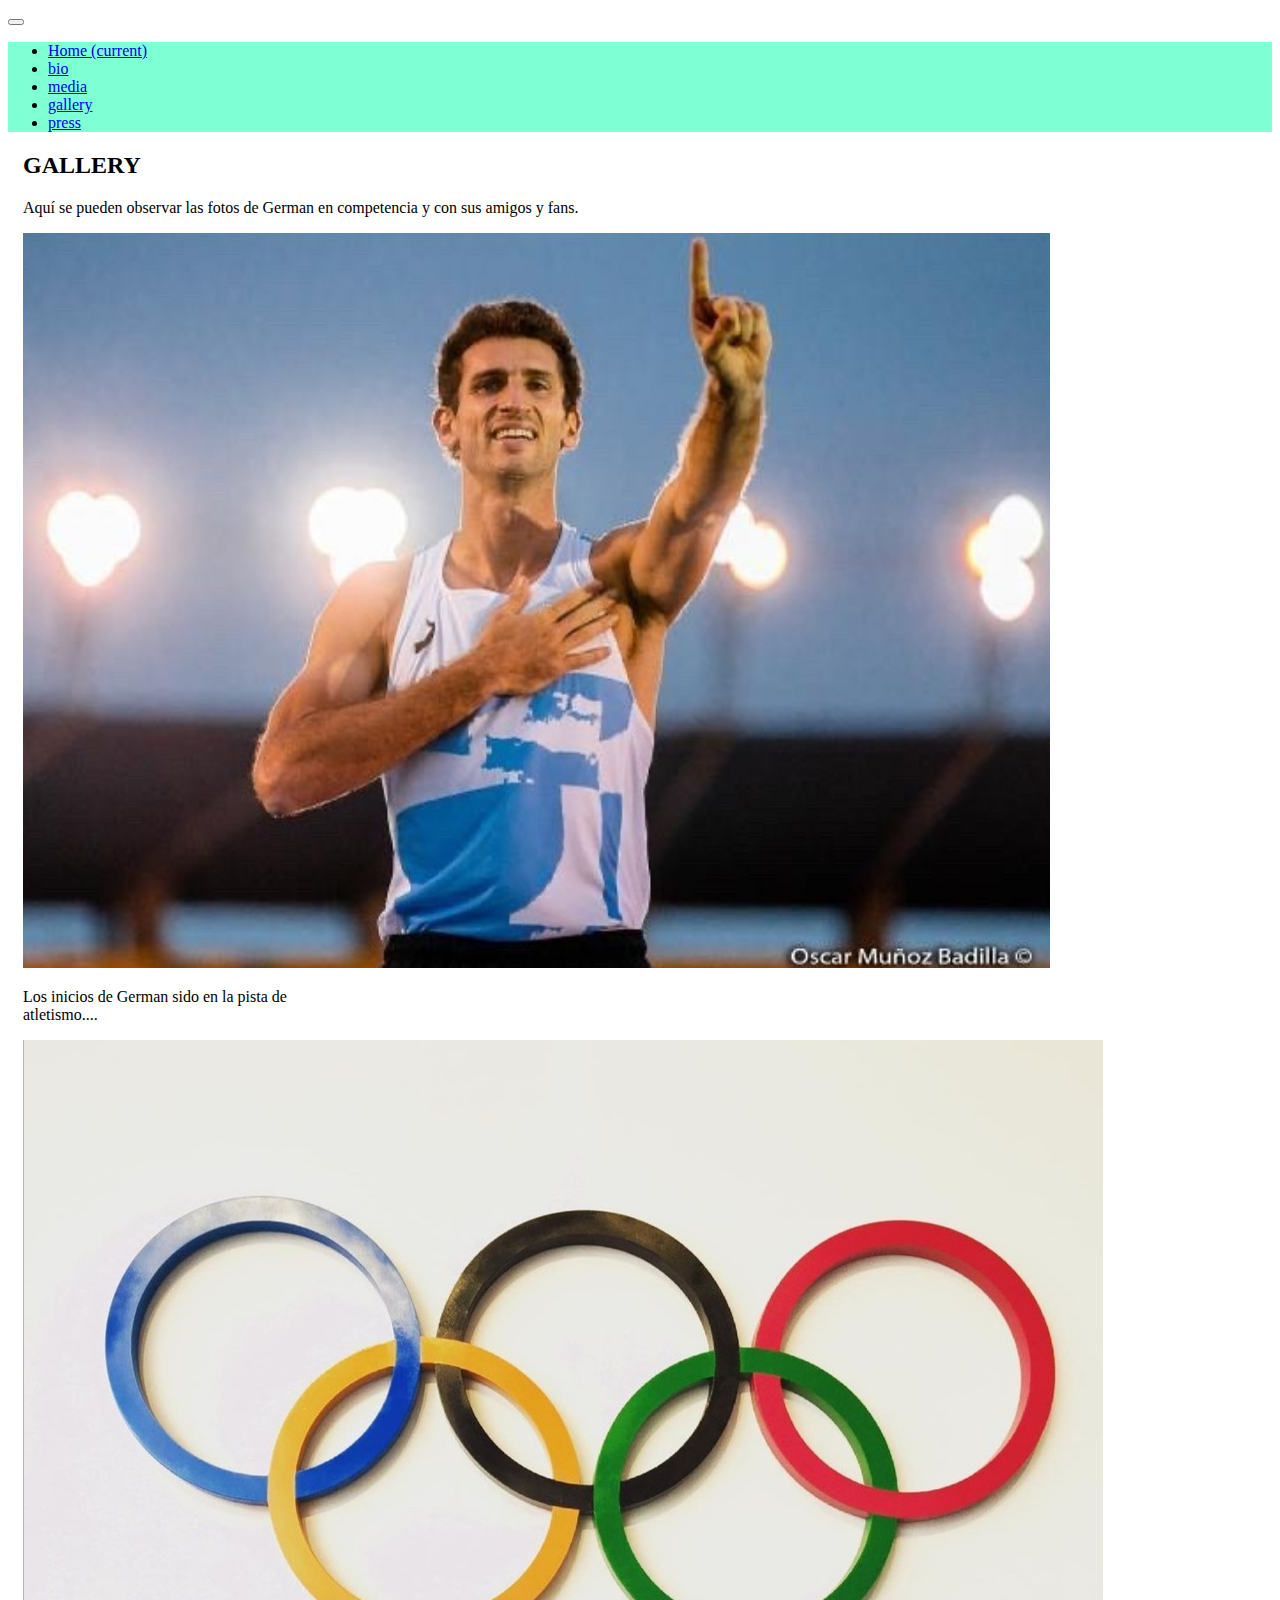
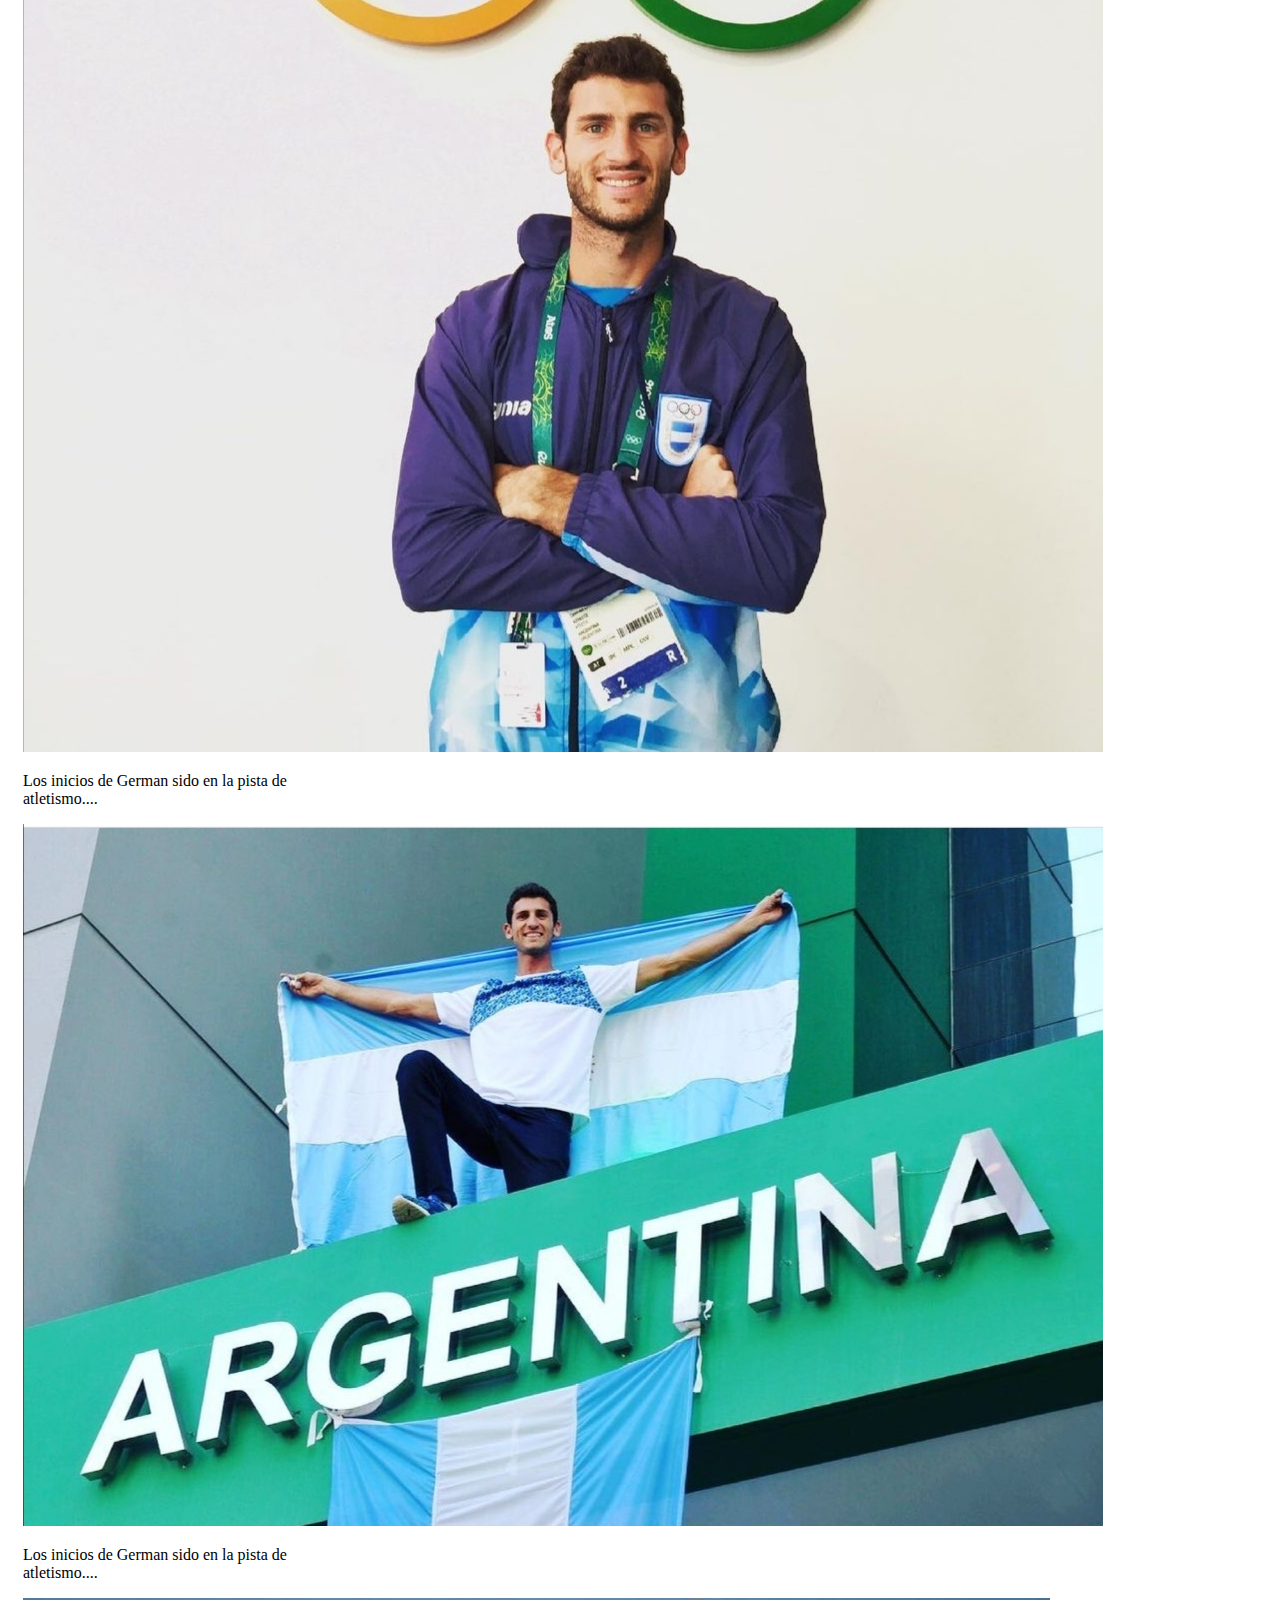
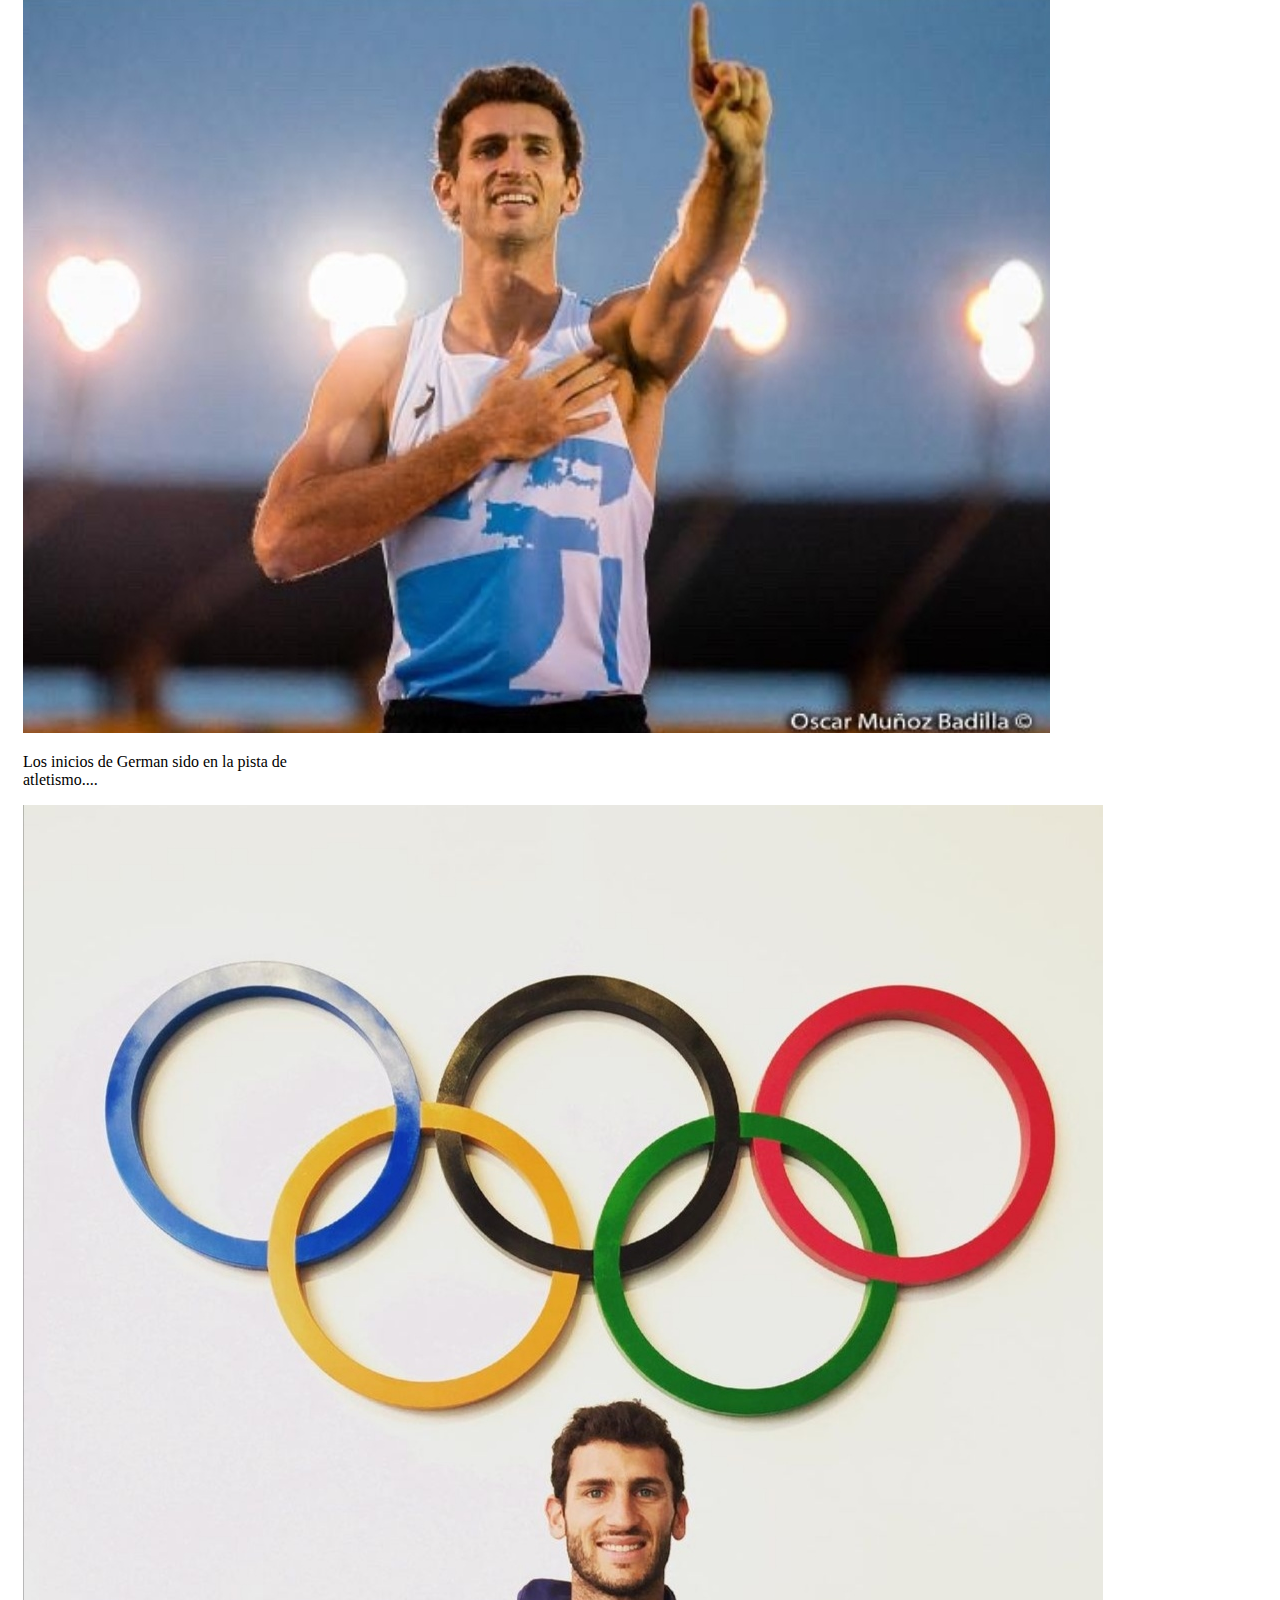
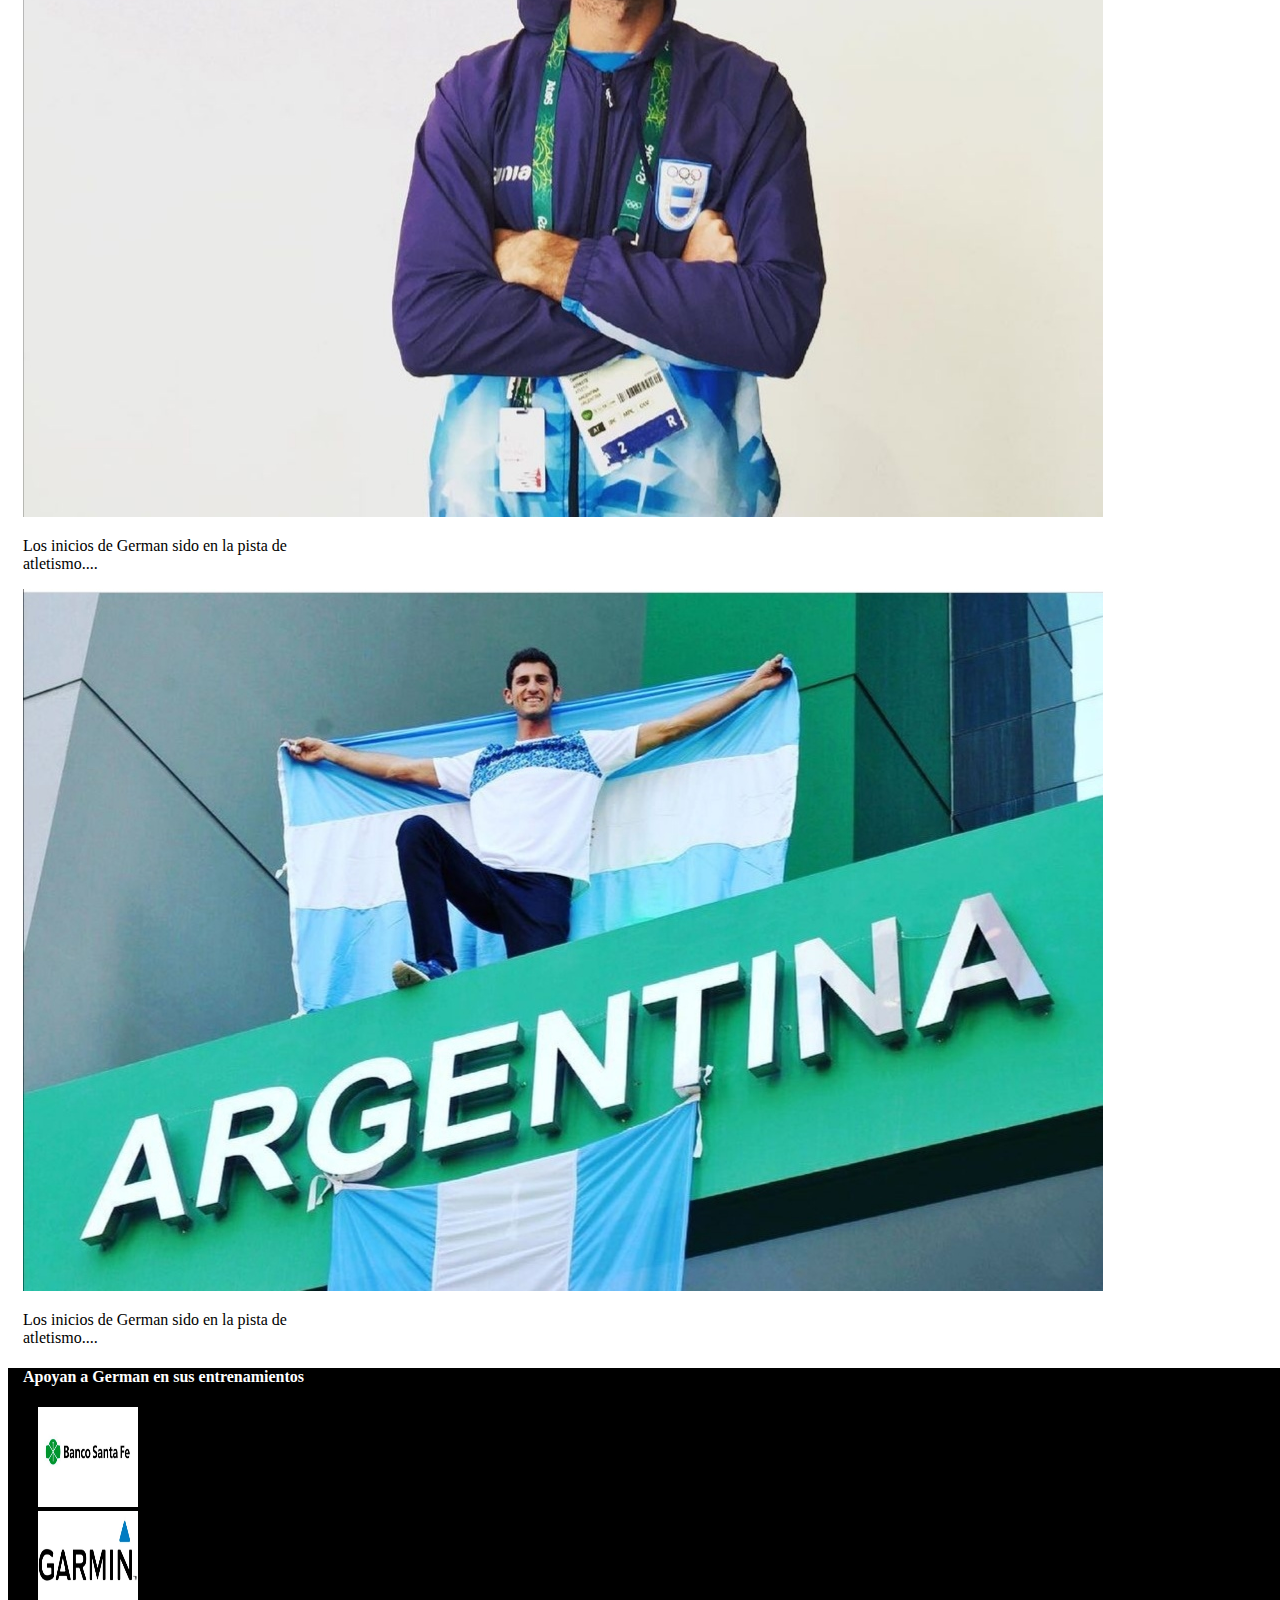
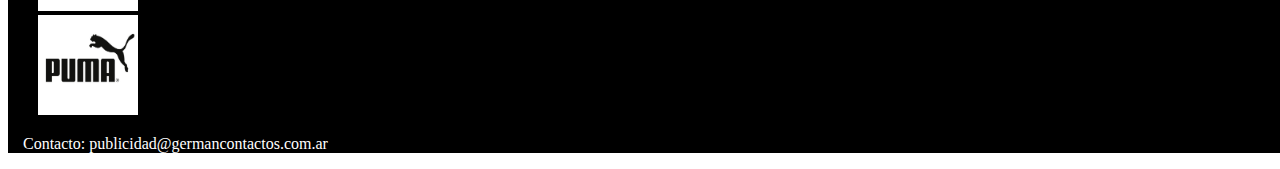
<file: pages/gallery.html>
<!-- SOLO TOMAR EL INDEX DE ESTE ARCHIVO COMO EJEMPLO DE APLICACION DE BOOTSTRAP-->
  <!-- EL RESTO, BIO - MEDIA - GALLERY - PRESS SE HICIERON CON GRID NORMAL EN OTRO ARCHIVO GITHUB-->

<!DOCTYPE html>
<html lang="es">
<head>
    <meta charset="UTF-8">
    <meta http-equiv="X-UA-Compatible" content="IE=edge">
    <meta name="viewport" content="width=device-width, initial-scale=1.0">
    <title>Gallery German Chiaraviglio</title>
    <link rel="preconnect" href="https://fonts.gstatic.com">
    <link href="https://fonts.googleapis.com/css2?family=Alegreya:ital,wght@0,400;0,700;1,400&family=Open+Sans:wght@400;800&display=swap" rel="stylesheet">
    <link rel="stylesheet" href="https://cdn.jsdelivr.net/npm/bootstrap@4.6.1/dist/css/bootstrap.min.css" integrity="sha384-zCbKRCUGaJDkqS1kPbPd7TveP5iyJE0EjAuZQTgFLD2ylzuqKfdKlfG/eSrtxUkn" crossorigin="anonymous">
    <link rel="stylesheet" href="../css/estilos.css">
</head>

<body class="pad20">
     <!-- apertura nav-->
   
     <nav class="navbar navbar-expand-lg navbar-light bg-light">
        <button class="navbar-toggler" type="button" data-toggle="collapse" data-target="#navbarNav" aria-controls="navbarNav" aria-expanded="false" aria-label="Toggle navigation">
            <span class="navbar-toggler-icon"></span>
        </button>  

        <div class="collapse navbar-collapse" id="navbarNav">
          <ul class="navbar-nav">
            <li class="nav-item active">
              <a class="nav-link" href="../index.html">Home <span class="sr-only">(current)</span></a>
            </li>
            <li class="nav-item">
                <a class="nav-link" href="bio.html">bio</a>
              </li>            
            <li class="nav-item">
              <a class="nav-link" href="media.html">media</a>
            </li>
            <li class="nav-item">
                <a class="nav-link" href="gallery.html">gallery</a>
            </li>
            <li class="nav-item">
                <a class="nav-link" href="press.html">press</a>
            </li>
            
          </ul>
        </div>
      </nav>

    <!-- cierre nav-->       
   
    <section>
            <div class="container">
            <article class="row">
                <div class="col-lg-12 col-xs-12">
                    <h2>GALLERY</h2>
                </div>


                <div class="col-lg-12 col-xs-12">
                    <p>Aquí se pueden observar las fotos de German en competencia y con sus amigos y fans.</p>
                </div>
            </article>
            </div>
            
            
                    
            <div class="container">
                <article class="row">
                    <div class="col-lg-4 col-xs-12 border">
                        <div class="card" style="width: 18rem;">
                            <img src="../images/German2.jpg" class="card-img-top" alt="...">
                            <div class="card-body">                        
                                <p class="card-text">Los inicios de German sido en la pista de atletismo....</p>                        
                            </div>
                        </div>
                    </div>
    
                    <div class="col-lg-4 col-xs-12 border">
                        <div class="card" style="width: 18rem;">
                            <img src="../images/German3.jpg" class="card-img-top" alt="...">
                            <div class="card-body">                        
                                <p class="card-text">Los inicios de German sido en la pista de atletismo....</p>                        
                            </div>
                        </div>
                    </div>
    
                    <div class="col-lg-4 col-xs-12 border">
                        <div class="card" style="width: 18rem;">
                            <img src="../images/German4.jpg" class="card-img-top" alt="...">
                            <div class="card-body">                        
                                <p class="card-text">Los inicios de German sido en la pista de atletismo....</p>                        
                            </div>
                        </div>
                    </div>
    
                    <div class="col-lg-4 col-xs-12 border">
                        <div class="card" style="width: 18rem;">
                            <img src="../images/German2.jpg" class="card-img-top" alt="...">
                            <div class="card-body">                        
                                <p class="card-text">Los inicios de German sido en la pista de atletismo....</p>                        
                            </div>
                        </div>
                    </div>
    
                    <div class="col-lg-4 col-xs-12 border">
                        <div class="card" style="width: 18rem;">
                            <img src="../images/German3.jpg" class="card-img-top" alt="...">
                            <div class="card-body">                        
                                <p class="card-text">Los inicios de German sido en la pista de atletismo....</p>                        
                            </div>
                        </div>
                    </div>
    
                    <div class="col-lg-4 col-xs-12 border">
                        <div class="card" style="width: 18rem;">
                            <img src="../images/German4.jpg" class="card-img-top" alt="...">
                            <div class="card-body">                        
                                <p class="card-text">Los inicios de German sido en la pista de atletismo....</p>                        
                            </div>
                        </div>
                    </div>
    
                </article>
            </div>


    </section>

     <!-- apertura footer-->
     <footer class="flex container">  
        <div class="row">
            <div class="col-lg-12 col-xs-12">  
                <h4>Apoyan a German en sus entrenamientos</h4>
            </div>
        </div>

        <div class="container">
            <div class= "btn-group row justify-content-around" role="group" aria-label="Third group">                
                    <div class="col-4"><a href="#" class="badge badge-primary"><img src="../images/1s.BdSF.jpg" width="100" height="100" class="card-img-top" alt="..."></a></div>
                    <div class="col-4"><a href="#" class="badge badge-secondary"><img src="../images/2s.garmin.jpg" width="100" height="100" class="card-img-top" alt="..."></a></div>
                    <div class="col-4"><a href="#" class="badge badge-success"><img src="../images/3s.Puma.jpg" width="100" height="100" class="card-img-top" alt="..."></a></div>
                    
            </div>
        </div>

        <div class= "row">
            <div class= "col-lg-12 col-xs-12">
                <p class="contactoemail">Contacto: publicidad@germancontactos.com.ar</p>
            </div>
    </footer> 
    <!-- cierre footer--> 
    
    
    <script src="https://cdn.jsdelivr.net/npm/jquery@3.5.1/dist/jquery.slim.min.js" integrity="sha384-DfXdz2htPH0lsSSs5nCTpuj/zy4C+OGpamoFVy38MVBnE+IbbVYUew+OrCXaRkfj" crossorigin="anonymous"></script>
    <script src="https://cdn.jsdelivr.net/npm/bootstrap@4.6.1/dist/js/bootstrap.bundle.min.js" integrity="sha384-fQybjgWLrvvRgtW6bFlB7jaZrFsaBXjsOMm/tB9LTS58ONXgqbR9W8oWht/amnpF" crossorigin="anonymous"></script>
</body>
</html>
</file>
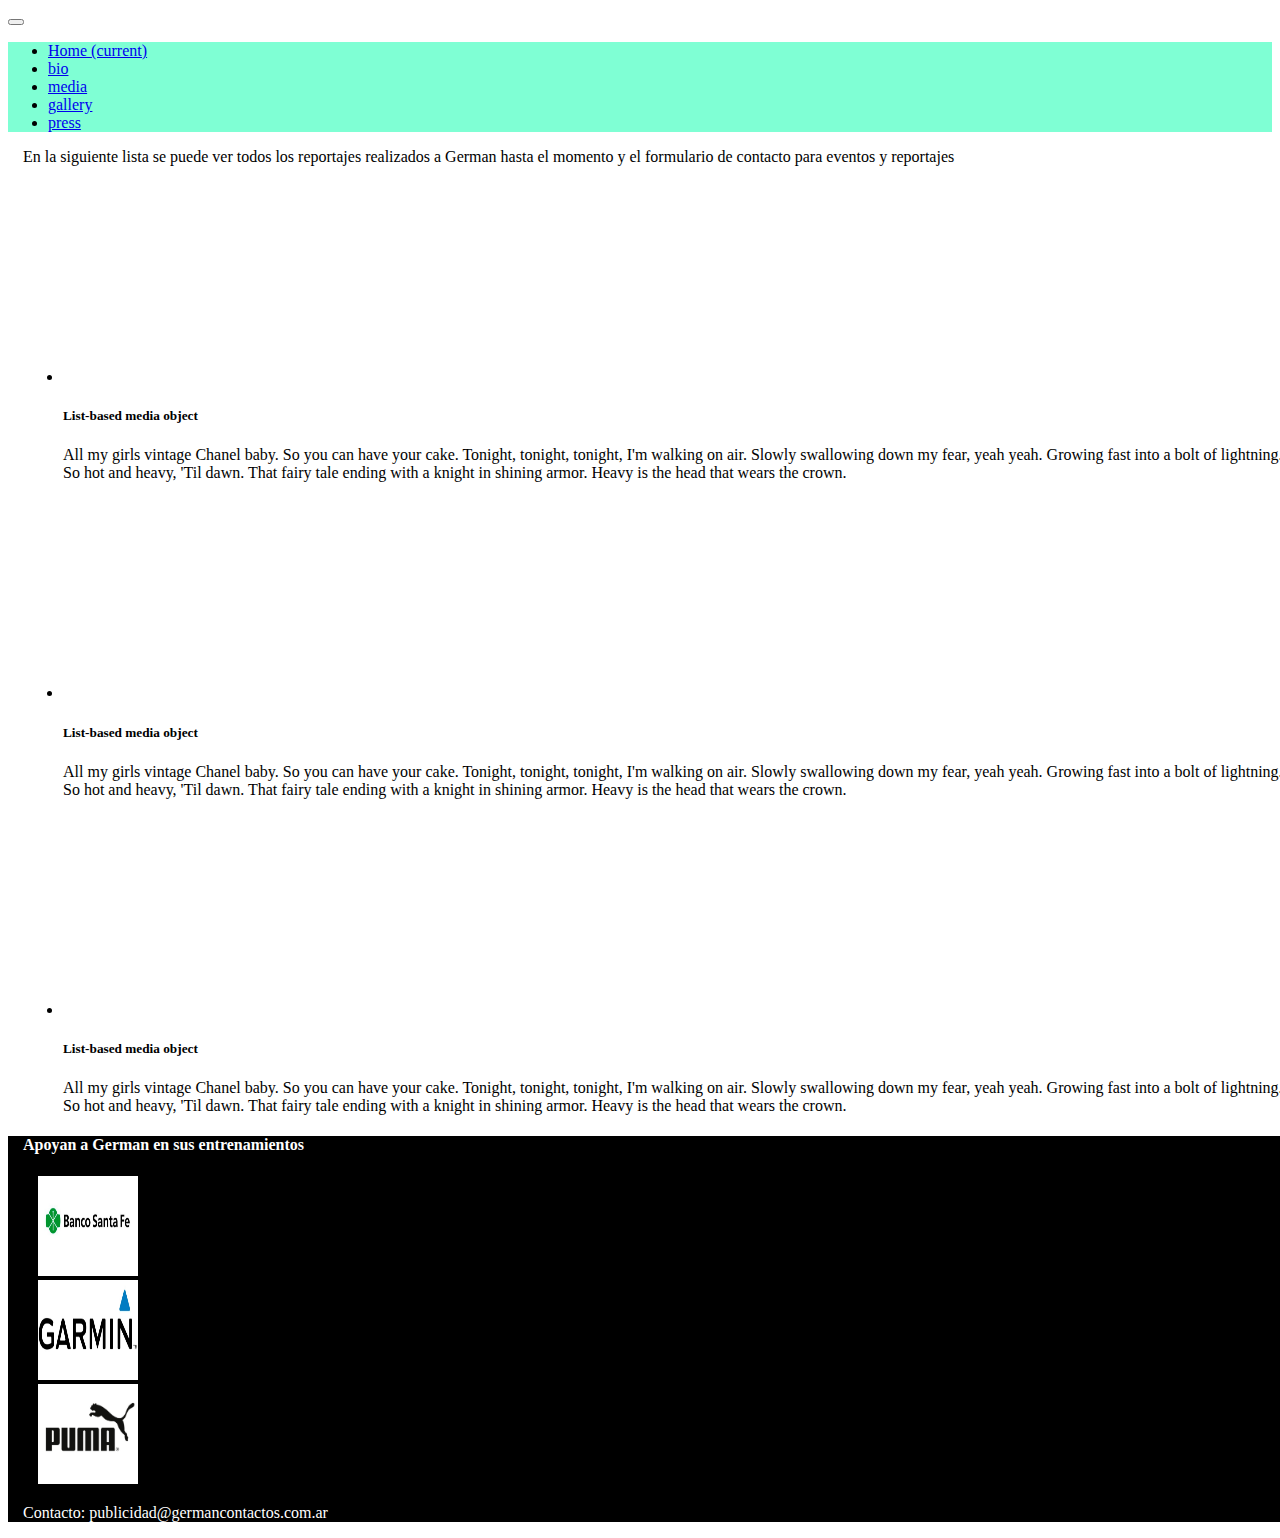
<file: pages/media.html>
<!-- SOLO TOMAR EL INDEX DE ESTE ARCHIVO COMO EJEMPLO DE APLICACION DE BOOTSTRAP-->
  <!-- EL RESTO, BIO - MEDIA - GALLERY - PRESS SE HICIERON CON GRID NORMAL EN OTRO ARCHIVO GITHUB-->
  
<!DOCTYPE html>
<html lang="es">
<head>
    <meta charset="UTF-8">
    <meta http-equiv="X-UA-Compatible" content="IE=edge">
    <meta name="viewport" content="width=device-width, initial-scale=1.0">
    <title>Media German Chiaraviglio</title>
    <link rel="preconnect" href="https://fonts.gstatic.com">
    <link href="https://fonts.googleapis.com/css2?family=Alegreya:ital,wght@0,400;0,700;1,400&family=Open+Sans:wght@400;800&display=swap" rel="stylesheet">
    <link rel="stylesheet" href="https://cdn.jsdelivr.net/npm/bootstrap@4.6.1/dist/css/bootstrap.min.css" integrity="sha384-zCbKRCUGaJDkqS1kPbPd7TveP5iyJE0EjAuZQTgFLD2ylzuqKfdKlfG/eSrtxUkn" crossorigin="anonymous">
    <link rel="stylesheet" href="../css/estilos.css">
</head>
<body class="pad20">
    <!-- apertura nav-->
   
     <nav class="navbar navbar-expand-lg navbar-light bg-light">
        <button class="navbar-toggler" type="button" data-toggle="collapse" data-target="#navbarNav" aria-controls="navbarNav" aria-expanded="false" aria-label="Toggle navigation">
            <span class="navbar-toggler-icon"></span>
        </button>  

        <div class="collapse navbar-collapse" id="navbarNav">
          <ul class="navbar-nav">
            <li class="nav-item active">
              <a class="nav-link" href="../index.html">Home <span class="sr-only">(current)</span></a>
            </li>
            <li class="nav-item">
                <a class="nav-link" href="bio.html">bio</a>
              </li>            
            <li class="nav-item">
              <a class="nav-link" href="media.html">media</a>
            </li>
            <li class="nav-item">
                <a class="nav-link" href="gallery.html">gallery</a>
            </li>
            <li class="nav-item">
                <a class="nav-link" href="press.html">press</a>
            </li>
            
          </ul>
        </div>
      </nav>

    <!-- cierre nav-->   

    <section class="secmedia">
        <div class="container">
            <article class="row">
                <div class="col-lg-12 col-xs-12 border">               
                        <p>En la siguiente lista se puede ver todos los reportajes realizados a German hasta el momento y el formulario de contacto para eventos y reportajes </p>                    
                </div>
            </article>
         </div>


                               
                        <ul class="list-unstyled">
                            <div class="container">
                                <li class="media my-4"> 
                                    <div class="row">
                                        <div class="col-lg-6 col-xs-12 border"> 
                                                     
                                            <iframe class="mr-3" width="400" height="200" src="https://www.youtube.com/embed/qjyeLigPLPY" title="YouTube video player" frameborder="0" allow="accelerometer; autoplay; clipboard-write; encrypted-media; gyroscope; picture-in-picture" allowfullscreen></iframe>
                                        </div>

                                        <div class="col-lg-6 col-xs-12 border">

                                            <div class="media-body">
                                            <h5 class="mt-0 mb-1">List-based media object</h5>
                                            <p>All my girls vintage Chanel baby. So you can have your cake. Tonight, tonight, tonight, I'm walking on air. Slowly swallowing down my fear, yeah yeah. Growing fast into a bolt of lightning. So hot and heavy, 'Til dawn. That fairy tale ending with a knight in shining armor. Heavy is the head that wears the crown.</p>
                                        </div>
                                    </div>
                                </li>
                            </div>
                            
                            <div class="container">
                                <li class="media my-4"> 
                                    <div class="row">
                                        <div class="col-lg-6 col-xs-12 border"> 
                                                     
                                            <iframe class="mr-3" width="400" height="200" src="https://www.youtube.com/embed/5PNvF9p5Md4" title="YouTube video player" frameborder="0" allow="accelerometer; autoplay; clipboard-write; encrypted-media; gyroscope; picture-in-picture" allowfullscreen></iframe>
                                        </div>

                                        <div class="col-lg-6 col-xs-12 border">

                                            <div class="media-body">
                                            <h5 class="mt-0 mb-1">List-based media object</h5>
                                            <p>All my girls vintage Chanel baby. So you can have your cake. Tonight, tonight, tonight, I'm walking on air. Slowly swallowing down my fear, yeah yeah. Growing fast into a bolt of lightning. So hot and heavy, 'Til dawn. That fairy tale ending with a knight in shining armor. Heavy is the head that wears the crown.</p>
                                        </div>
                                    </div>
                                </li>
                            </div>

                            <div class="container">
                                <li class="media my-4"> 
                                    <div class="row">
                                        <div class="col-lg-6 col-xs-12 border"> 
                                                     
                                            <iframe class="mr-3" width="400" height="200" src="https://www.youtube.com/embed/DoKl_ifndFE" title="YouTube video player" frameborder="0" allow="accelerometer; autoplay; clipboard-write; encrypted-media; gyroscope; picture-in-picture" allowfullscreen></iframe>
                                        </div>

                                        <div class="col-lg-6 col-xs-12 border">

                                            <div class="media-body">
                                            <h5 class="mt-0 mb-1">List-based media object</h5>
                                            <p>All my girls vintage Chanel baby. So you can have your cake. Tonight, tonight, tonight, I'm walking on air. Slowly swallowing down my fear, yeah yeah. Growing fast into a bolt of lightning. So hot and heavy, 'Til dawn. That fairy tale ending with a knight in shining armor. Heavy is the head that wears the crown.</p>
                                        </div>
                                    </div>
                                </li>
                            </div>

                        </ul>
     
    </section>

   
     <!-- apertura footer-->
     <footer class="flex container">  
        <div class="row">
            <div class="col-lg-12 col-xs-12">  
                <h4>Apoyan a German en sus entrenamientos</h4>
            </div>
        </div>

        <div class="container">
            <div class= "btn-group row justify-content-around" role="group" aria-label="Third group">                
                    <div class="col-4"><a href="#" class="badge badge-primary"><img src="../images/1s.BdSF.jpg" width="100" height="100" class="card-img-top" alt="..."></a></div>
                    <div class="col-4"><a href="#" class="badge badge-secondary"><img src="../images/2s.garmin.jpg" width="100" height="100" class="card-img-top" alt="..."></a></div>
                    <div class="col-4"><a href="#" class="badge badge-success"><img src="../images/3s.Puma.jpg" width="100" height="100" class="card-img-top" alt="..."></a></div>
                    
            </div>
        </div>

        <div class= "row">
            <div class= "col-lg-12 col-xs-12">
                <p class="contactoemail">Contacto: publicidad@germancontactos.com.ar</p>
            </div>
    </footer> 
    <!-- cierre footer-->
    

    
    </div>

<script src="https://cdn.jsdelivr.net/npm/jquery@3.5.1/dist/jquery.slim.min.js" integrity="sha384-DfXdz2htPH0lsSSs5nCTpuj/zy4C+OGpamoFVy38MVBnE+IbbVYUew+OrCXaRkfj" crossorigin="anonymous"></script>
<script src="https://cdn.jsdelivr.net/npm/bootstrap@4.6.1/dist/js/bootstrap.bundle.min.js" integrity="sha384-fQybjgWLrvvRgtW6bFlB7jaZrFsaBXjsOMm/tB9LTS58ONXgqbR9W8oWht/amnpF" crossorigin="anonymous"></script>

</body>
</html>
</file>
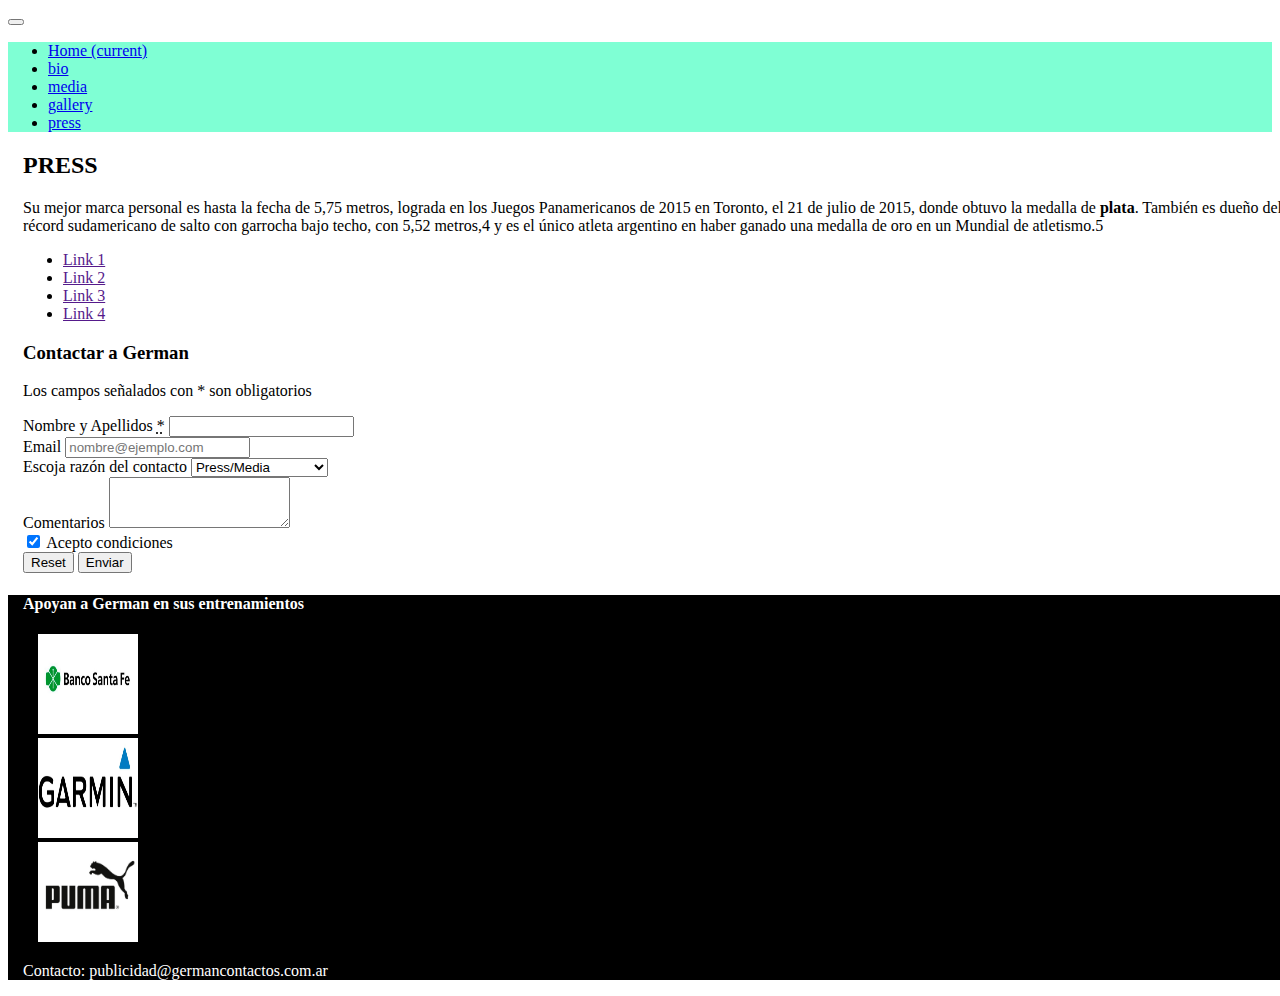
<file: pages/press.html>
<!-- SOLO TOMAR EL INDEX DE ESTE ARCHIVO COMO EJEMPLO DE APLICACION DE BOOTSTRAP-->
  <!-- EL RESTO, BIO - MEDIA - GALLERY - PRESS SE HICIERON CON GRID NORMAL EN OTRO ARCHIVO GITHUB-->

<!DOCTYPE html>
<html lang="es">
<head>
    <meta charset="UTF-8">
    <meta http-equiv="X-UA-Compatible" content="IE=edge">
    <meta name="viewport" content="width=device-width, initial-scale=1.0">
    <title>Press German</title>
    <link rel="preconnect" href="https://fonts.gstatic.com">
    <link href="https://fonts.googleapis.com/css2?family=Alegreya:ital,wght@0,400;0,700;1,400&family=Open+Sans:wght@400;800&display=swap" rel="stylesheet">
    <link rel="stylesheet" href="https://cdn.jsdelivr.net/npm/bootstrap@4.6.1/dist/css/bootstrap.min.css" integrity="sha384-zCbKRCUGaJDkqS1kPbPd7TveP5iyJE0EjAuZQTgFLD2ylzuqKfdKlfG/eSrtxUkn" crossorigin="anonymous">
    <link rel="stylesheet" href="../css/estilos.css">
</head>
<body class="pad20">
    
    <!-- apertura nav-->
   
        <nav class="navbar navbar-expand-lg navbar-light bg-light">
            <button class="navbar-toggler" type="button" data-toggle="collapse" data-target="#navbarNav" aria-controls="navbarNav" aria-expanded="false" aria-label="Toggle navigation">
            <span class="navbar-toggler-icon"></span>
            </button>  

            <div class="collapse navbar-collapse" id="navbarNav">
                <ul class="navbar-nav">
                <li class="nav-item active">
                    <a class="nav-link" href="../index.html">Home <span class="sr-only">(current)</span></a>
                </li>
                <li class="nav-item">
                    <a class="nav-link" href="bio.html">bio</a>
                </li>                
                <li class="nav-item">
                    <a class="nav-link" href="media.html">media</a>
                </li>
                <li class="nav-item">
                    <a class="nav-link" href="gallery.html">gallery</a>
                </li>
                <li class="nav-item">
                    <a class="nav-link" href="press.html">press</a>
                </li>
            
                </ul>
            </div>
        </nav>

    <!-- cierre nav-->     

    <section>
        <article> 
            <div class="container">                
                <div class="row">
                    <div class="col-lg-12 col-xs-12 border">                     
                        <h2>PRESS</h2>
                    </div>

                    <div class="col-lg-12 col-xs-12 border"> 
                        <p>Su mejor marca personal es hasta la fecha de 5,75 metros, lograda en los Juegos Panamericanos de 2015 en Toronto, el 21 de julio de 2015, donde obtuvo la medalla de <strong>plata</strong>.​ También es dueño del récord sudamericano de salto con garrocha bajo techo, con 5,52 metros,4​ y es el único atleta argentino en haber ganado una medalla de oro en un Mundial de atletismo.5</p>
                    </div>
                </div>
            </div>            
        </article>         


        <ul class="list-group">
            <div class="container">                
                <div class="row">
                    <div class="col-lg-12 col-xs-12 border">
                        <li class="list-group-item"><a href="">Link 1</a></li>
                    </div>

                    <div class="col-lg-12 col-xs-12 border">
                        <li class="list-group-item"><a href="">Link 2</a></li>
                    </div>

                    <div class="col-lg-12 col-xs-12 border">
                        <li class="list-group-item"><a href="">Link 3</a></li>
                    </div>

                    <div class="col-lg-12 col-xs-12 border">
                        <li class="list-group-item"><a href="">Link 4</a></li>
                    </div>
                </div>
            </div>            
        </ul>
    </section>


    <section>
        <article>
            <div class="container">                
                <div class="row">
                    <div class="col-lg-12 col-xs-12">
                        <h3>Contactar a German</h3>
                    </div> 
                    <div class="col-lg-12 col-xs-12">
                        <p class="required">Los campos señalados con * son obligatorios</p>
                    </div>

                    <div class="col-lg-12 col-xs-12">
                    <form>
                        <div class="form-group">
                            <label for="nombre">Nombre y Apellidos <abbr title="obligatorio">*</abbr></label>
                            <input type="text" name="nombre" id="nombre" value="" pattern="[a-zA-ZàáâäãåąčćęèéêëėįìíîïłńòóôöõøùúûüųūÿýżźñçčšžÀÁÂÄÃÅĄĆČĖĘÈÉÊËÌÍÎÏĮŁŃÒÓÔÖÕØÙÚÛÜŲŪŸÝŻŹÑßÇŒÆČŠŽ∂ð ,.'-]{2,64}" title="Solo caracteres alfabéticos. Un mínimo de 2 y un máximo de 64 caracteres" required >
                        </div>

                        <div class="form-group">
                            <label for="exampleFormControlInput1">Email</label>
                            <input type="email" class="form-control" id="exampleFormControlInput1" placeholder="nombre@ejemplo.com">
                        </div>
                        <div class="form-group">
                          <label for="exampleFormControlSelect1">Escoja razón del contacto</label>
                          <select class="form-control" id="exampleFormControlSelect1">
                            <option>Press/Media</option>
                            <option>Clinicas Deportivas</option>
                            <option>Club de Fans</option>
                            <option>Otras razones</option>
                          </select>
                        </div>
                        
                        <div class="form-group">
                          <label for="exampleFormControlTextarea1">Comentarios</label>
                          <textarea class="form-control" id="exampleFormControlTextarea1" rows="3"></textarea>
                        </div>

                        <div class="form-group">
                            <input type="checkbox" name="acepto"
                                   checked>
                            <label for="acepto">Acepto condiciones</label>
                        </div> 

                        <div class="form-group">
                            <input type="reset" value="Reset" /> 
                            <input type="submit" value="Enviar">    
                        </div>

                      </form>
                    </div>



      
        </article>        
    </section>
    

 <!-- apertura footer-->
 <footer class="flex container">  
    <div class="row">
        <div class="col-lg-12 col-xs-12">  
            <h4>Apoyan a German en sus entrenamientos</h4>
        </div>
    </div>

    <div class="container">
        <div class= "btn-group row justify-content-around" role="group" aria-label="Third group">                
                <div class="col-4"><a href="#" class="badge badge-primary"><img src="../images/1s.BdSF.jpg" width="100" height="100" class="card-img-top" alt="..."></a></div>
                <div class="col-4"><a href="#" class="badge badge-secondary"><img src="../images/2s.garmin.jpg" width="100" height="100" class="card-img-top" alt="..."></a></div>
                <div class="col-4"><a href="#" class="badge badge-success"><img src="../images/3s.Puma.jpg" width="100" height="100" class="card-img-top" alt="..."></a></div>
                
        </div>
    </div>

    <div class= "row">
        <div class= "col-lg-12 col-xs-12">
            <p class="contactoemail">Contacto: publicidad@germancontactos.com.ar</p>
        </div>
</footer> 
<!-- cierre footer-->

<script src="https://cdn.jsdelivr.net/npm/jquery@3.5.1/dist/jquery.slim.min.js" integrity="sha384-DfXdz2htPH0lsSSs5nCTpuj/zy4C+OGpamoFVy38MVBnE+IbbVYUew+OrCXaRkfj" crossorigin="anonymous"></script>
<script src="https://cdn.jsdelivr.net/npm/bootstrap@4.6.1/dist/js/bootstrap.bundle.min.js" integrity="sha384-fQybjgWLrvvRgtW6bFlB7jaZrFsaBXjsOMm/tB9LTS58ONXgqbR9W8oWht/amnpF" crossorigin="anonymous"></script>
</body>
</html>
</file>
<file: css/estilos.css>
footer{
    background-color: black;   
}

footer h4 {
    color: white;
}

footer p{
    color: white;
}

.container {
    margin-right: auto;
    margin-left: auto;
    padding-right: 15px;
    padding-left: 15px;
    width: 100%;
}

#navbarNav{
    background-color: aquamarine;
}
</file>
